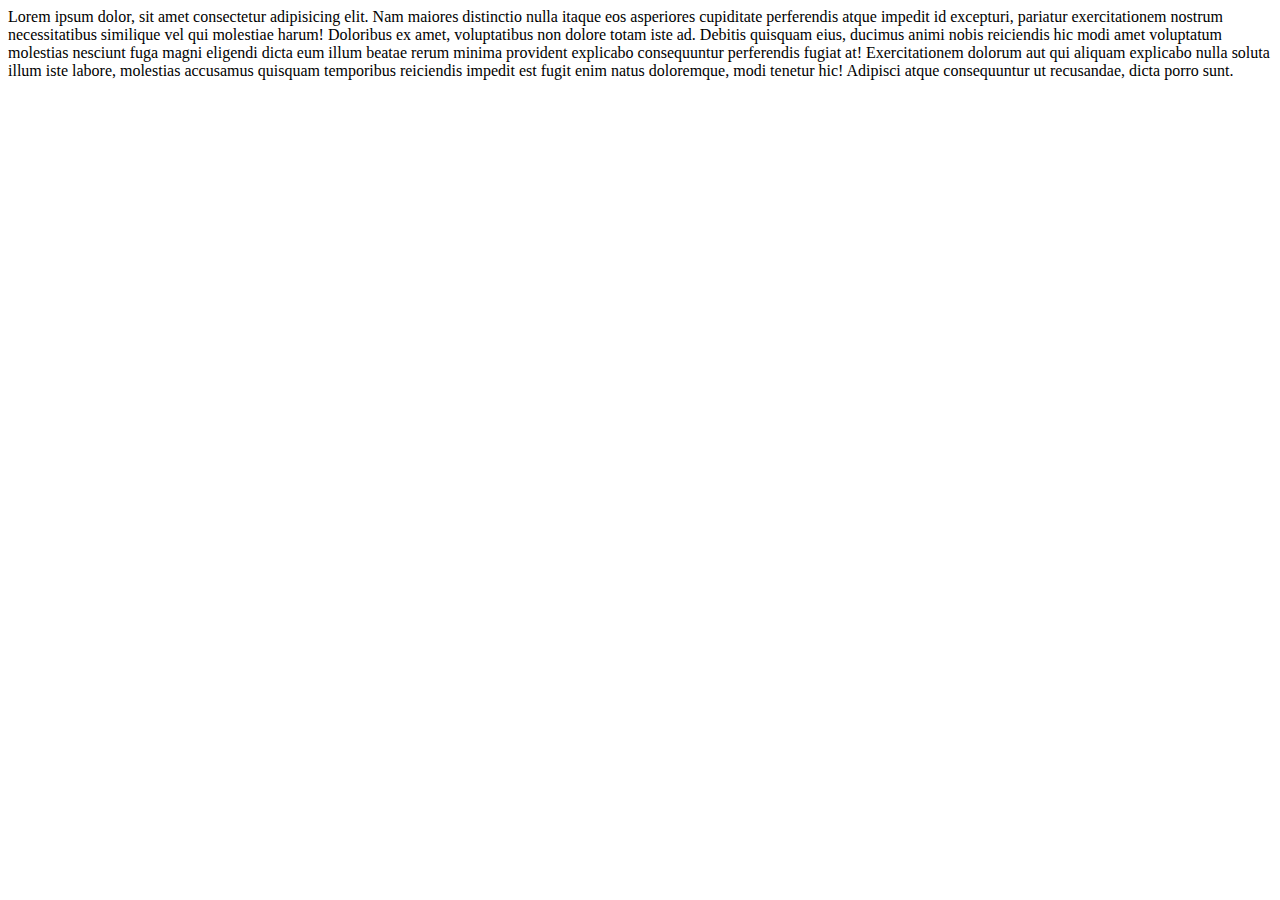
<file: index.html>
<!DOCTYPE html>
<html lang="en">
<head>
    <meta charset="UTF-8">
    <meta name="viewport" content="width=device-width, initial-scale=1.0">
    <title>HOMEWORK2</title>
    <style>
       :target{
        border: 2px solid green;
        background-color:  yellow;
       }
    
    </style>
 <link rel="stylesheet" href="bootstrap-5.3.2-dist/css/bootstrap-grid.min.css">
 <script src="bootstrap-5.3.2-dist/js/bootstrap.bundle.min.js"></script>
</head>
<body>
<div class="contsiner">
  Lorem ipsum dolor, sit amet consectetur adipisicing elit. Nam maiores distinctio nulla itaque eos asperiores cupiditate perferendis atque impedit id excepturi, pariatur exercitationem nostrum necessitatibus similique vel qui molestiae harum! Doloribus ex amet, voluptatibus non dolore totam iste ad. Debitis quisquam eius, ducimus animi nobis reiciendis hic modi amet voluptatum molestias nesciunt fuga magni eligendi dicta eum illum beatae rerum minima provident explicabo consequuntur perferendis fugiat at! Exercitationem dolorum aut qui aliquam explicabo nulla soluta illum iste labore, molestias accusamus quisquam temporibus reiciendis impedit est fugit enim natus doloremque, modi tenetur hic! Adipisci atque consequuntur ut recusandae, dicta porro sunt.
</div>
</body>
</html>
</file>
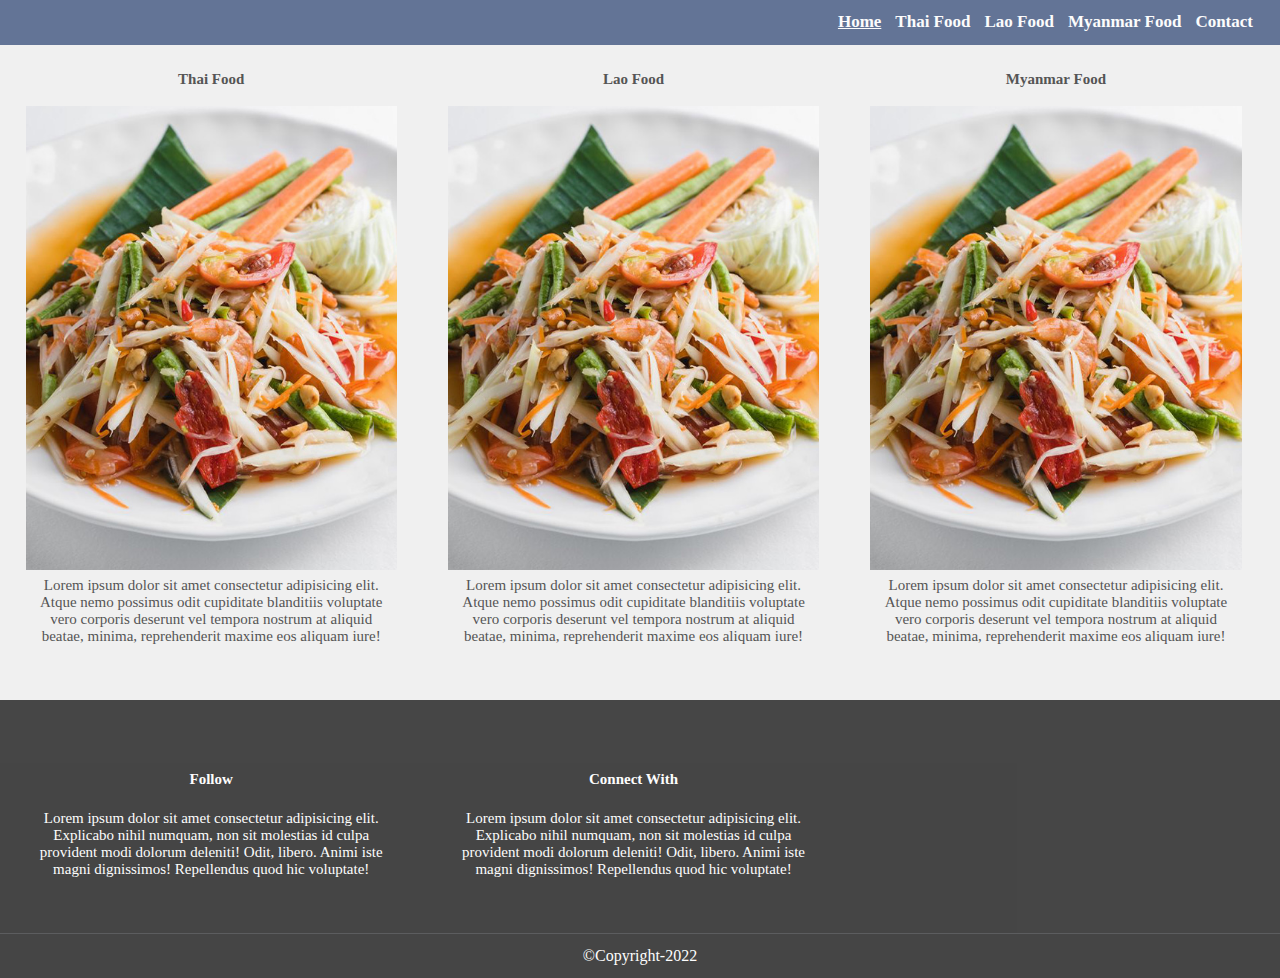
<file: 04_food_student.html>
<!DOCTYPE html>
<html lang="en">
<head>
    <meta charset="UTF-8">
    <meta http-equiv="X-UA-Compatible" content="IE=edge">
    <meta name="viewport" content="width=device-width, initial-scale=1.0">
    <title>Food Website</title>
    <link rel="stylesheet" href="04_style_student.css">
</head>
<body>
    <header>
        <nav>
            <ul>
                <li><a href="#" class="active">Home</a></li>
                <li><a href="#">Thai Food</a></li>
                <li><a href="#">Lao Food</a></li>
                <li><a href="#">Myanmar Food</a></li>
                <li><a href="#">Contact</a></li>
            </ul>
        </nav>
    </header>
    <div class="doc"></div>
    <section>
        <h1>Thai Food</h1>
        <img src="04_Som_Tum.png">
        <p>Lorem ipsum dolor sit amet consectetur adipisicing elit. Atque nemo possimus odit cupiditate blanditiis voluptate vero corporis deserunt vel tempora nostrum at aliquid beatae, minima, reprehenderit maxime eos aliquam iure!</p>
    </section>
    <section>
        <h1>Lao Food</h1>
        <img src="04_Som_Tum.png">
        <p>Lorem ipsum dolor sit amet consectetur adipisicing elit. Atque nemo possimus odit cupiditate blanditiis voluptate vero corporis deserunt vel tempora nostrum at aliquid beatae, minima, reprehenderit maxime eos aliquam iure!</p>
    </section>
    <section>
        <h1>Myanmar Food</h1>
        <img src="04_Som_Tum.png">
        <p>Lorem ipsum dolor sit amet consectetur adipisicing elit. Atque nemo possimus odit cupiditate blanditiis voluptate vero corporis deserunt vel tempora nostrum at aliquid beatae, minima, reprehenderit maxime eos aliquam iure!</p>
    </section>
    <div class="clear"></div>
    <footer>
        <section>
            <h1><b>Follow</b></h1>
            <p>Lorem ipsum dolor sit amet consectetur adipisicing elit. Explicabo nihil numquam, non sit molestias id culpa provident modi dolorum deleniti! Odit, libero. Animi iste magni dignissimos! Repellendus quod hic voluptate!</p>            
        </section>
        <section>
            <h1><b>Connect With</b></h1>
            <p>Lorem ipsum dolor sit amet consectetur adipisicing elit. Explicabo nihil numquam, non sit molestias id culpa provident modi dolorum deleniti! Odit, libero. Animi iste magni dignissimos! Repellendus quod hic voluptate!</p>            
        </section>
    </footer>
    <footer class="second">
        <p>&copy;Copyright-2022</p>
    </footer>
</body>
</html>
</file>
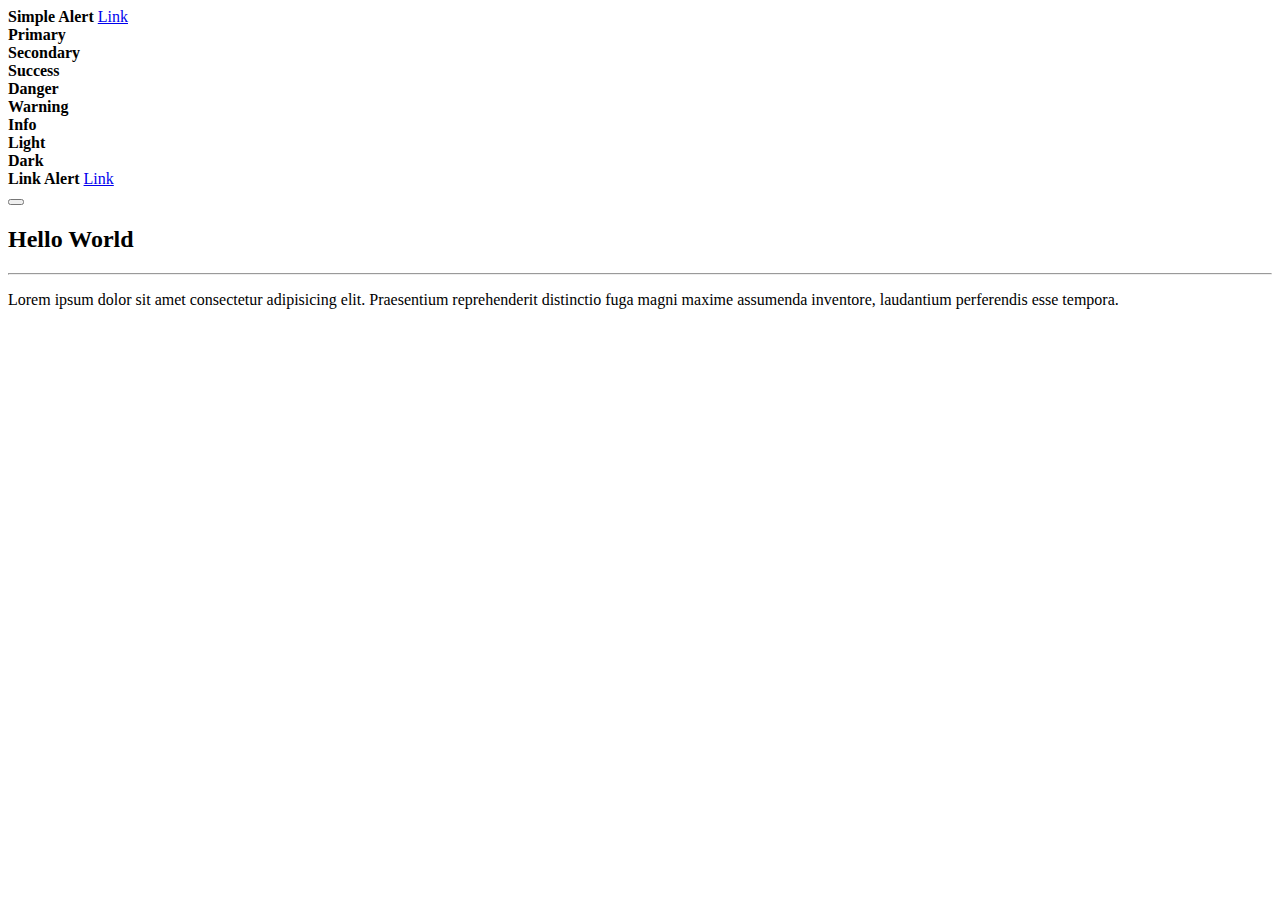
<file: 13.Alert.html>
<!DOCTYPE html>
<html lang="en">
<head>
    <meta charset="UTF-8">
    <meta name="viewport" content="width=device-width, initial-scale=1.0">
    <title>Alert</title>
    <link href="https://cdn.jsdelivr.net/npm/bootstrap@5.1.0/dist/css/bootstrap.min.css" rel="stylesheet" integrity="sha384-KyZXEAg3QhqLMpG8r+8fhAXLRk2vvoC2f3B09zVXn8CA5QIVfZOJ3BCsw2P0p/We" crossorigin="anonymous">
    <script src="https://cdn.jsdelivr.net/npm/bootstrap@5.1.0/dist/js/bootstrap.bundle.min.js" integrity="sha384-U1DAWAznBHeqEIlVSCgzq+c9gqGAJn5c/t99JyeKa9xxaYpSvHU5awsuZVVFIhvj" crossorigin="anonymous"></script>
</head>
<body>
    <div class="container">
        <!-- การสร้าง Alert -->
        <div class="alert alert-success">
            <strong>Simple Alert</strong>
            <a href="#" class="alert-link">Link</a>

        </div>

        <!-- กำหนดสีของ Alert -->
        <div>
            <strong>Primary</strong>
        </div>
        <div>
            <strong>Secondary</strong>
        </div>
        <div>
            <strong>Success</strong>
        </div>
        <div>
            <strong>Danger</strong>
        </div>
        <div>
            <strong>Warning</strong>
        </div>
        <div>
            <strong>Info</strong>
        </div>
        <div>
            <strong>Light</strong>
        </div>
        <div>
            <strong>Dark</strong>
        </div>

        <!-- Link Alert -->
        <div>
            <strong>Link Alert</strong>
            <a href="#">Link</a>
        </div>

        <!-- การปิด Alert -->
        <div class="alert alert-success alert-dismissible">     
               <button class="btn-close"data-bs-dismiss="alert"></button>    
            <h2 class="alert-heding">Hello World</h2>
            <hr>
            <p>Lorem ipsum dolor sit amet consectetur adipisicing elit. Praesentium reprehenderit distinctio fuga magni maxime assumenda inventore, laudantium perferendis esse tempora.</p>
        </div>
    </div>
</body>
</html>
</file>
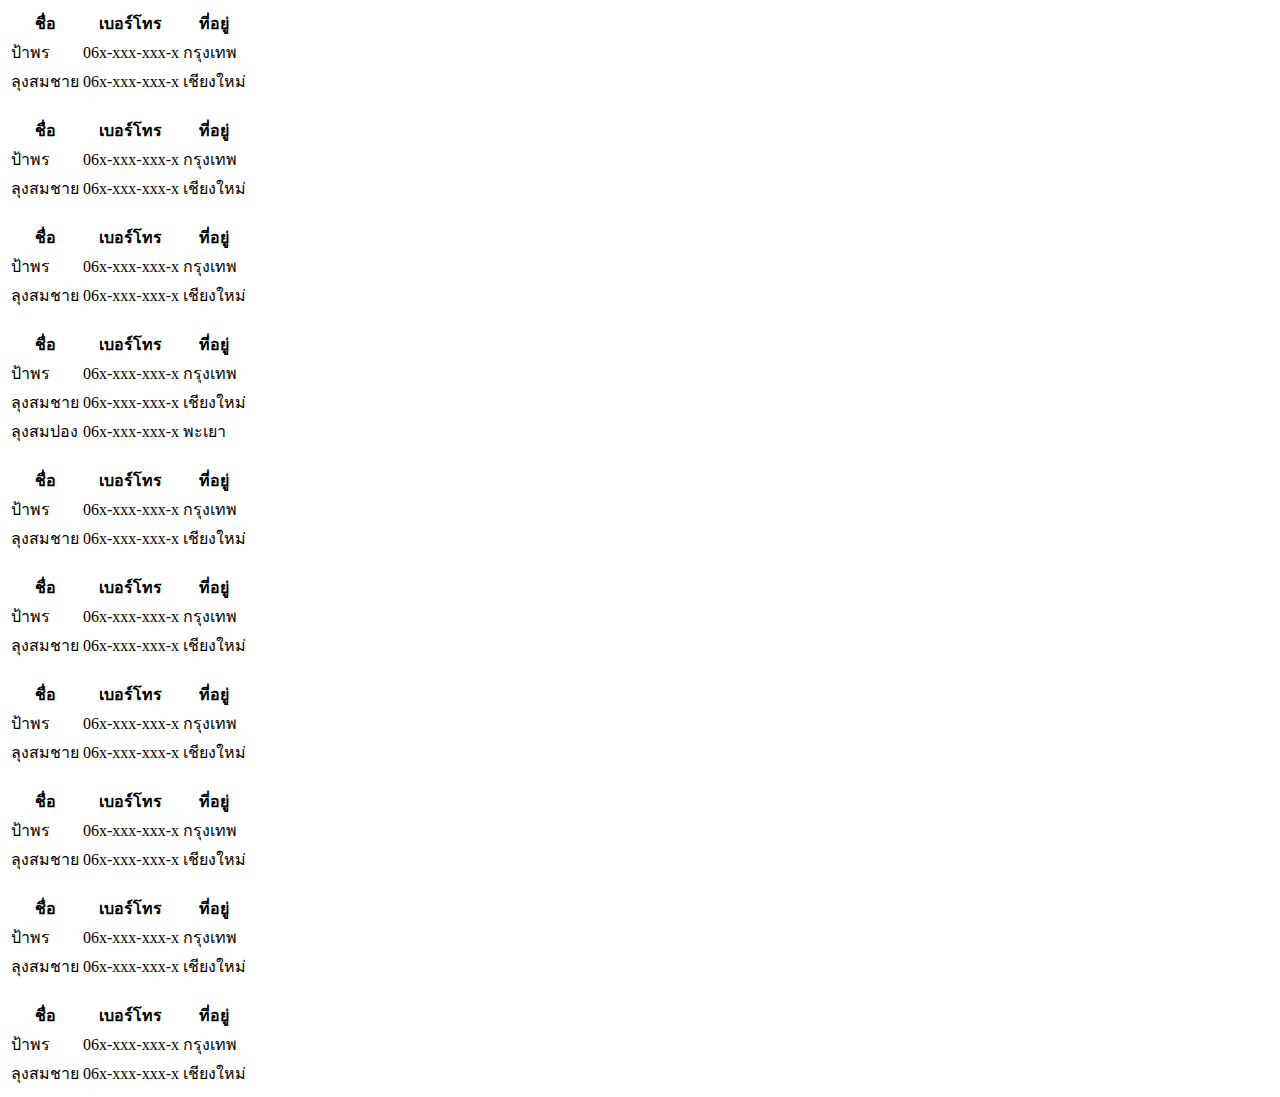
<file: 15.Table.html>
<!DOCTYPE html>
<html lang="en">
<head>
    <meta charset="UTF-8">
    <meta name="viewport" content="width=device-width, initial-scale=1.0">
    <title>Table</title>
    <link href="https://cdn.jsdelivr.net/npm/bootstrap@5.1.0/dist/css/bootstrap.min.css" rel="stylesheet" integrity="sha384-KyZXEAg3QhqLMpG8r+8fhAXLRk2vvoC2f3B09zVXn8CA5QIVfZOJ3BCsw2P0p/We" crossorigin="anonymous">
    <script src="https://cdn.jsdelivr.net/npm/bootstrap@5.1.0/dist/js/bootstrap.bundle.min.js" integrity="sha384-U1DAWAznBHeqEIlVSCgzq+c9gqGAJn5c/t99JyeKa9xxaYpSvHU5awsuZVVFIhvj" crossorigin="anonymous"></script>
</head>
<body>
    <div class="container">
        <!-- การสร้างตาราง -->
        <table class="table table-dark">
            <thead class="table">
                <tr>
                    <th>ชื่อ</th>
                    <th>เบอร์โทร</th>
                    <th>ที่อยู่</th>
                </tr>
            </thead>
            <tbody>
                <tr>
                    <td>ป้าพร</td>
                    <td>06x-xxx-xxx-x</td>
                    <td>กรุงเทพ</td>
                </tr>
                <tr>
                    <td>ลุงสมชาย</td>
                    <td>06x-xxx-xxx-x</td>
                    <td>เชียงใหม่</td>
                </tr>
            </tbody>
        </table>
        <br>
        <!-- Dark / Light -->
        <table class="table-danger">
            <thead>
                <tr>
                    <th>ชื่อ</th>
                    <th>เบอร์โทร</th>
                    <th>ที่อยู่</th>
                </tr>
            </thead>
            <tbody>
                <tr>
                    <td>ป้าพร</td>
                    <td>06x-xxx-xxx-x</td>
                    <td>กรุงเทพ</td>
                </tr>
                <tr>
                    <td>ลุงสมชาย</td>
                    <td>06x-xxx-xxx-x</td>
                    <td>เชียงใหม่</td>
                </tr>
            </tbody>
        </table>
        <br>
        <!-- กำหนดหัวตาราง -->
        <table class="table table-strped">
            <thead>
                <tr>
                    <th>ชื่อ</th>
                    <th>เบอร์โทร</th>
                    <th>ที่อยู่</th>
                </tr>
            </thead>
            <tbody>
                <tr>
                    <td>ป้าพร</td>
                    <td>06x-xxx-xxx-x</td>
                    <td>กรุงเทพ</td>
                </tr>
                <tr>
                    <td>ลุงสมชาย</td>
                    <td>06x-xxx-xxx-x</td>
                    <td>เชียงใหม่</td>
                </tr>
            </tbody>
        </table>
        <br>
        <!-- Striped  -->
        <table class="table table-striped ">
            <thead>
                <tr>
                    <th>ชื่อ</th>
                    <th>เบอร์โทร</th>
                    <th>ที่อยู่</th>
                </tr>
            </thead>
            <tbody>
                <tr>
                    <td>ป้าพร</td>
                    <td>06x-xxx-xxx-x</td>
                    <td>กรุงเทพ</td>
                </tr>
                <tr>
                    <td>ลุงสมชาย</td>
                    <td>06x-xxx-xxx-x</td>
                    <td>เชียงใหม่</td>
                </tr>
                <tr>
                    <td>ลุงสมปอง</td>
                    <td>06x-xxx-xxx-x</td>
                    <td>พะเยา</td>
                </tr>
            </tbody>
        </table>
        <br>
        <!-- Bordered -->
        <table class="table table-bordered ">
            <thead>
                <tr>
                    <th>ชื่อ</th>
                    <th>เบอร์โทร</th>
                    <th>ที่อยู่</th>
                </tr>
            </thead>
            <tbody>
                <tr>
                    <td>ป้าพร</td>
                    <td>06x-xxx-xxx-x</td>
                    <td>กรุงเทพ</td>
                </tr>
                <tr>
                    <td>ลุงสมชาย</td>
                    <td>06x-xxx-xxx-x</td>
                    <td>เชียงใหม่</td>
                </tr>
            </tbody>
        </table>
        <br>
        <!-- Borderless -->
        <table class="table table-borderless ">
            <thead>
                <tr>
                    <th>ชื่อ</th>
                    <th>เบอร์โทร</th>
                    <th>ที่อยู่</th>
                </tr>
            </thead>
            <tbody>
                <tr>
                    <td>ป้าพร</td>
                    <td>06x-xxx-xxx-x</td>
                    <td>กรุงเทพ</td>
                </tr>
                <tr>
                    <td>ลุงสมชาย</td>
                    <td>06x-xxx-xxx-x</td>
                    <td>เชียงใหม่</td>
                </tr>
            </tbody>
        </table>
        <br>
        <!-- Hover -->
        <table class="table table-Hover ">
            <thead>
                <tr>
                    <th>ชื่อ</th>
                    <th>เบอร์โทร</th>
                    <th>ที่อยู่</th>
                </tr>
            </thead>
            <tbody>
                <tr>
                    <td>ป้าพร</td>
                    <td>06x-xxx-xxx-x</td>
                    <td>กรุงเทพ</td>
                </tr>
                <tr>
                    <td>ลุงสมชาย</td>
                    <td>06x-xxx-xxx-x</td>
                    <td>เชียงใหม่</td>
                </tr>
            </tbody>
        </table>
        <br>
        <!-- กำหนดสีของแถว -->
        <table class="table table-bordered ">
            <thead>
                <tr>
                    <th>ชื่อ</th>
                    <th>เบอร์โทร</th>
                    <th>ที่อยู่</th>
                </tr>
            </thead>
            <tbody>
                <tr class="table-danger">
                    <td>ป้าพร</td>
                    <td>06x-xxx-xxx-x</td>
                    <td>กรุงเทพ</td>
                </tr >
                <tr class="table-success">
                    <td>ลุงสมชาย</td>
                    <td>06x-xxx-xxx-x</td>
                    <td>เชียงใหม่</td>
                </tr>
            </tbody>
        </table>
        <br>
        <!-- Small Table -->
        <table class="table table-sm  table-hover ">
            <thead>
                <tr>
                    <th>ชื่อ</th>
                    <th>เบอร์โทร</th>
                    <th>ที่อยู่</th>
                </tr>
            </thead>
            <tbody>
                <tr>
                    <td>ป้าพร</td>
                    <td>06x-xxx-xxx-x</td>
                    <td>กรุงเทพ</td>
                </tr>
                <tr>
                    <td>ลุงสมชาย</td>
                    <td>06x-xxx-xxx-x</td>
                    <td>เชียงใหม่</td>
                </tr>
            </tbody>
        </table>
        <br>
        <!-- Responsive Table  -->
        <div>
            <table class="table table-responsive" >
                <thead>
                    <tr>
                        <th>ชื่อ</th>
                        <th>เบอร์โทร</th>
                        <th>ที่อยู่</th>
                    </tr>
                </thead>
                <tbody>
                    <tr>
                        <td>ป้าพร</td>
                        <td>06x-xxx-xxx-x</td>
                        <td>กรุงเทพ</td>
                    </tr>
                    <tr>
                        <td>ลุงสมชาย</td>
                        <td>06x-xxx-xxx-x</td>
                        <td>เชียงใหม่</td>
                    </tr>
                </tbody>
            </table>
        </div>
    </div>
</body>
</html>
</file>
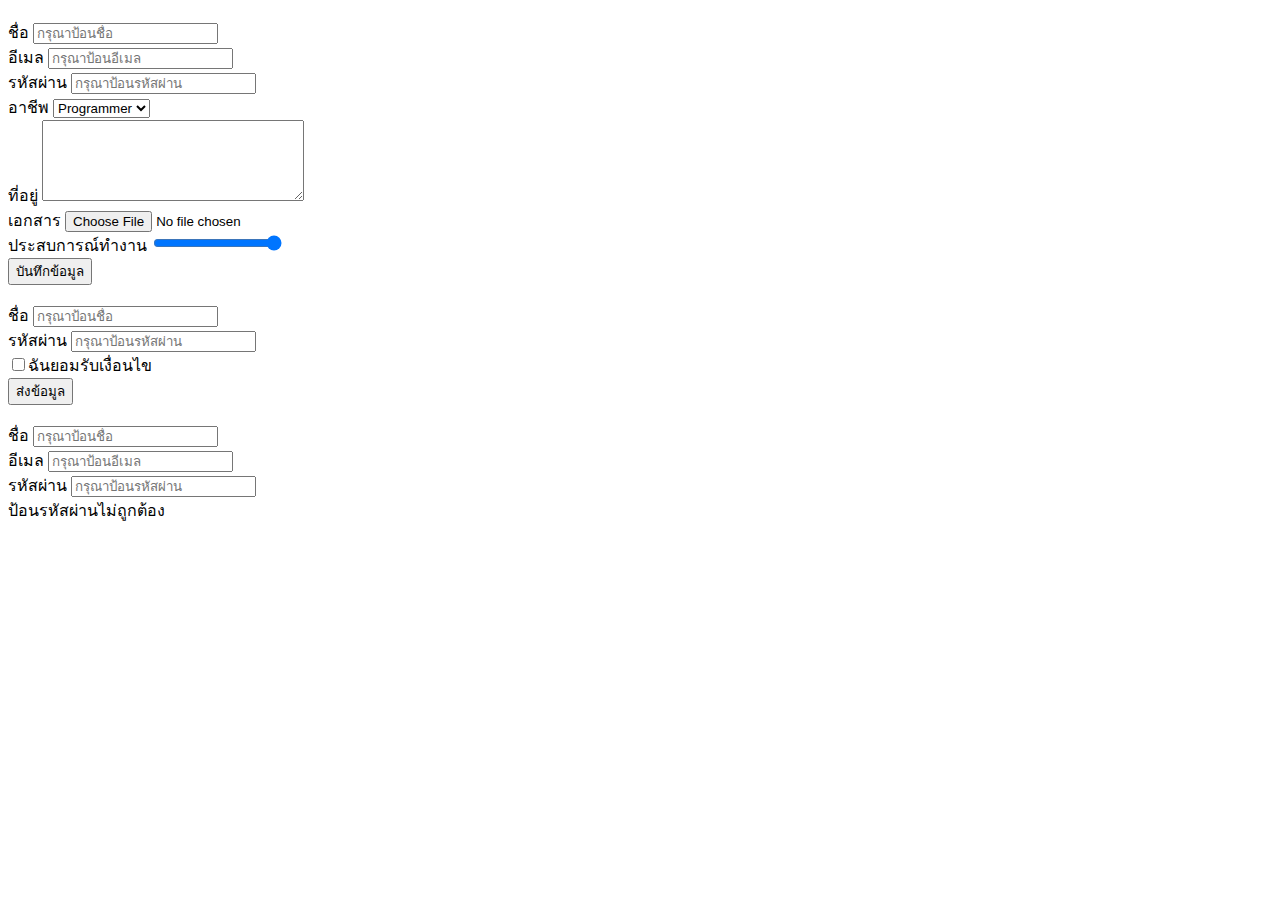
<file: 17.Form.html>
<!DOCTYPE html>
<html lang="en">
<head>
    <meta charset="UTF-8">
    <meta name="viewport" content="width=device-width, initial-scale=1.0">
    <title>Form</title>
    <link href="https://cdn.jsdelivr.net/npm/bootstrap@5.1.0/dist/css/bootstrap.min.css" rel="stylesheet" integrity="sha384-KyZXEAg3QhqLMpG8r+8fhAXLRk2vvoC2f3B09zVXn8CA5QIVfZOJ3BCsw2P0p/We" crossorigin="anonymous">
    <script src="https://cdn.jsdelivr.net/npm/bootstrap@5.1.0/dist/js/bootstrap.bundle.min.js" integrity="sha384-U1DAWAznBHeqEIlVSCgzq+c9gqGAJn5c/t99JyeKa9xxaYpSvHU5awsuZVVFIhvj" crossorigin="anonymous"></script> 
</head>
<body>
    <div class="container" style="margin-top: 20px;">
        <form> 
            <!-- Text Field -->
            <div class="mb-3">
                <label for="name">ชื่อ</label>
                <input type="text" placeholder="กรุณาป้อนชื่อ" class="form-control">
            </div>
            <div class="mb-3">
                <label for="email">อีเมล</label>
                <input type="email" placeholder="กรุณาป้อนอีเมล"  class="form-control">
            </div>
            <div>
                <label for="password">รหัสผ่าน</label>
                <input type="password" placeholder="กรุณาป้อนรหัสผ่าน"  class="form-control">
            </div>
            <!-- Select -->
            <div class="mb-3">
                <label for="job" class="form-label">อาชีพ</label>
                <select name="job" class="form-select" >
                    <option>Programmer</option>
                    <option>Developer</option>
                    <option>อาจารย์</option>
                    <option>ทนายความ</option>
                </select>
            </div>
            <!-- TextArea -->
            <div class="mb-3">
                <label class="form-label">ที่อยู่</label>
                <textarea class="form-control" cols="30" rows="5"></textarea>
            </div>
            <!-- File -->
            <div class="mb-3">
                <label class="form-label">เอกสาร</label>
                <input type="file" class="form-control">
            </div>
            <!-- Range -->
            <div class="mb-3">
                <label class="form-label">ประสบการณ์ทำงาน</label>
                <input type="range" min="1"  max="5" value="5" class="form-range">
            </div>
            <input type="submit" name="" id="" value="บันทึกข้อมูล" class="btn btn-success">
        </form>
        <br>
        <!-- Form Check -->
        <form class="mb-3">
            <div>
                <label class="form-label">ชื่อ</label>
                <input type="text" placeholder="กรุณาป้อนชื่อ" class="form-control">
            </div>
            <div>
                <label class="form-label">รหัสผ่าน</label>
                <input type="password" placeholder="กรุณาป้อนรหัสผ่าน" class="form-control">
            </div>
            <div>
                <label>
                    <input type="checkbox" name="" class="form-check-input">ฉันยอมรับเงื่อนไข
                </label>
            </div>
            <button class="btn btn-danger">ส่งข้อมูล</button>
        </form>
        <br>
        <!-- Validation -->
        <div class="mb-3">
            <label for="name" class="form-label">ชื่อ</label>
            <input type="text" placeholder="กรุณาป้อนชื่อ" class="form-control is-valid">
        </div>
        <div>
            <label for="email" class="form-label">อีเมล</label>
            <input type="email" placeholder="กรุณาป้อนอีเมล" class="form-control is-invalid">
        </div>
        <div>
            <label for="password" class="form-label">รหัสผ่าน</label>
            <input type="password" placeholder="กรุณาป้อนรหัสผ่าน" class="form-control is-invalid">
            <div class="invalid-feedback">ป้อนรหัสผ่านไม่ถูกต้อง</div>
        </div>
    </div>
</body>
</html>
</file>
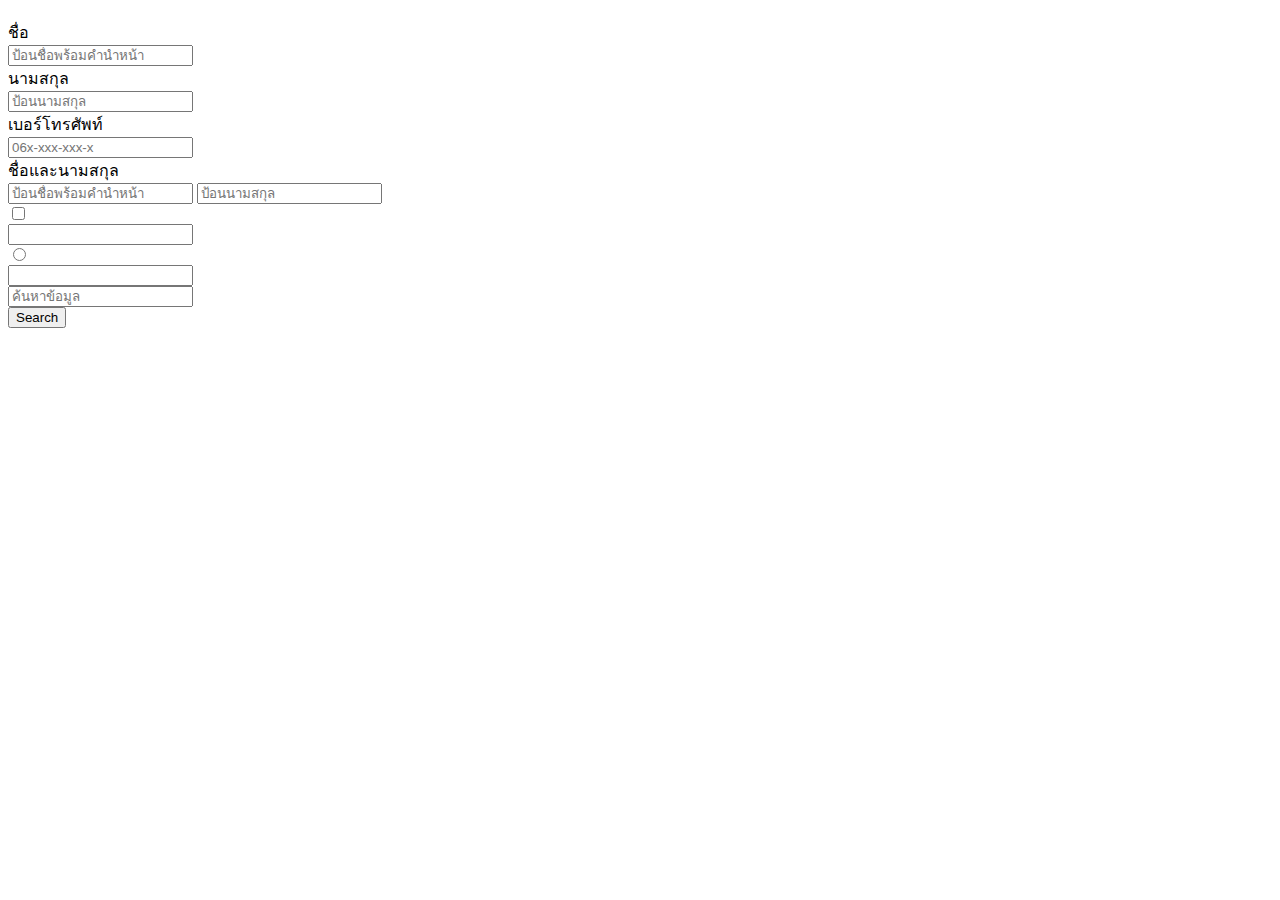
<file: 18.InputGroup.html>
<!DOCTYPE html>
<html lang="en">
<head>
    <meta charset="UTF-8">
    <meta name="viewport" content="width=device-width, initial-scale=1.0">
    <title>Input Group</title>
    <link href="https://cdn.jsdelivr.net/npm/bootstrap@5.1.0/dist/css/bootstrap.min.css" rel="stylesheet" integrity="sha384-KyZXEAg3QhqLMpG8r+8fhAXLRk2vvoC2f3B09zVXn8CA5QIVfZOJ3BCsw2P0p/We" crossorigin="anonymous">
    <script src="https://cdn.jsdelivr.net/npm/bootstrap@5.1.0/dist/js/bootstrap.bundle.min.js" integrity="sha384-U1DAWAznBHeqEIlVSCgzq+c9gqGAJn5c/t99JyeKa9xxaYpSvHU5awsuZVVFIhvj" crossorigin="anonymous"></script>  
</head>
<body>
    <div class="container" style="margin-top: 20px;">
        <!-- Text Field -->
        <div  class="input-group mb-3">
            <div class="input-group-prepend">
                <span class="input-group-text">ชื่อ</span>
            </div>
            <input type="text" placeholder="ป้อนชื่อพร้อมคำนำหน้า" class="form-control">
        </div>
        <div class="input-group mb-3">
            <div class="input-group-prepend">
                <span class="input-group-text">นามสกุล</span>
            </div>
            <input type="text" placeholder="ป้อนนามสกุล" class="form-control">
        </div>
        <div class="input-group mb-3">
            <div class="input-group-prepend">
                <span class="input-group-text">เบอร์โทรศัพท์</span>
            </div>
            <input type="tel" placeholder="06x-xxx-xxx-x" class="form-control">
        </div>
        <!-- Multiple TextField -->
        <div class="input-group mb-3">
            <div class="input-group-prepend">
                <span class="input-group-text">ชื่อและนามสกุล</span>
            </div>
            <input type="text" placeholder="ป้อนชื่อพร้อมคำนำหน้า" class="form-control">
            <input type="text" placeholder="ป้อนนามสกุล" class="form-control">
        </div>
        <!-- Checkbox -->
        <div class="input-group mb-3">
            <div class="input-group-text">
                <input type="checkbox">
            </div>
            <input type="text" class="form-control">
        </div>
        <!-- Radio-->
        <div class="input-group mb-3">
            <div class="input-group-text">
                <input type="radio">
            </div>
            <input type="text" class="form-control">
        </div>
        <!-- Button-->
        <div class="input-group mb-3">
            <input type="text" placeholder="ค้นหาข้อมูล" class="form-control">
            <div class="input-group-prepend">
                <button class="btn btn-success">Search</button>
            </div>
        </div>
    </div>
</body>
</html>
</file>
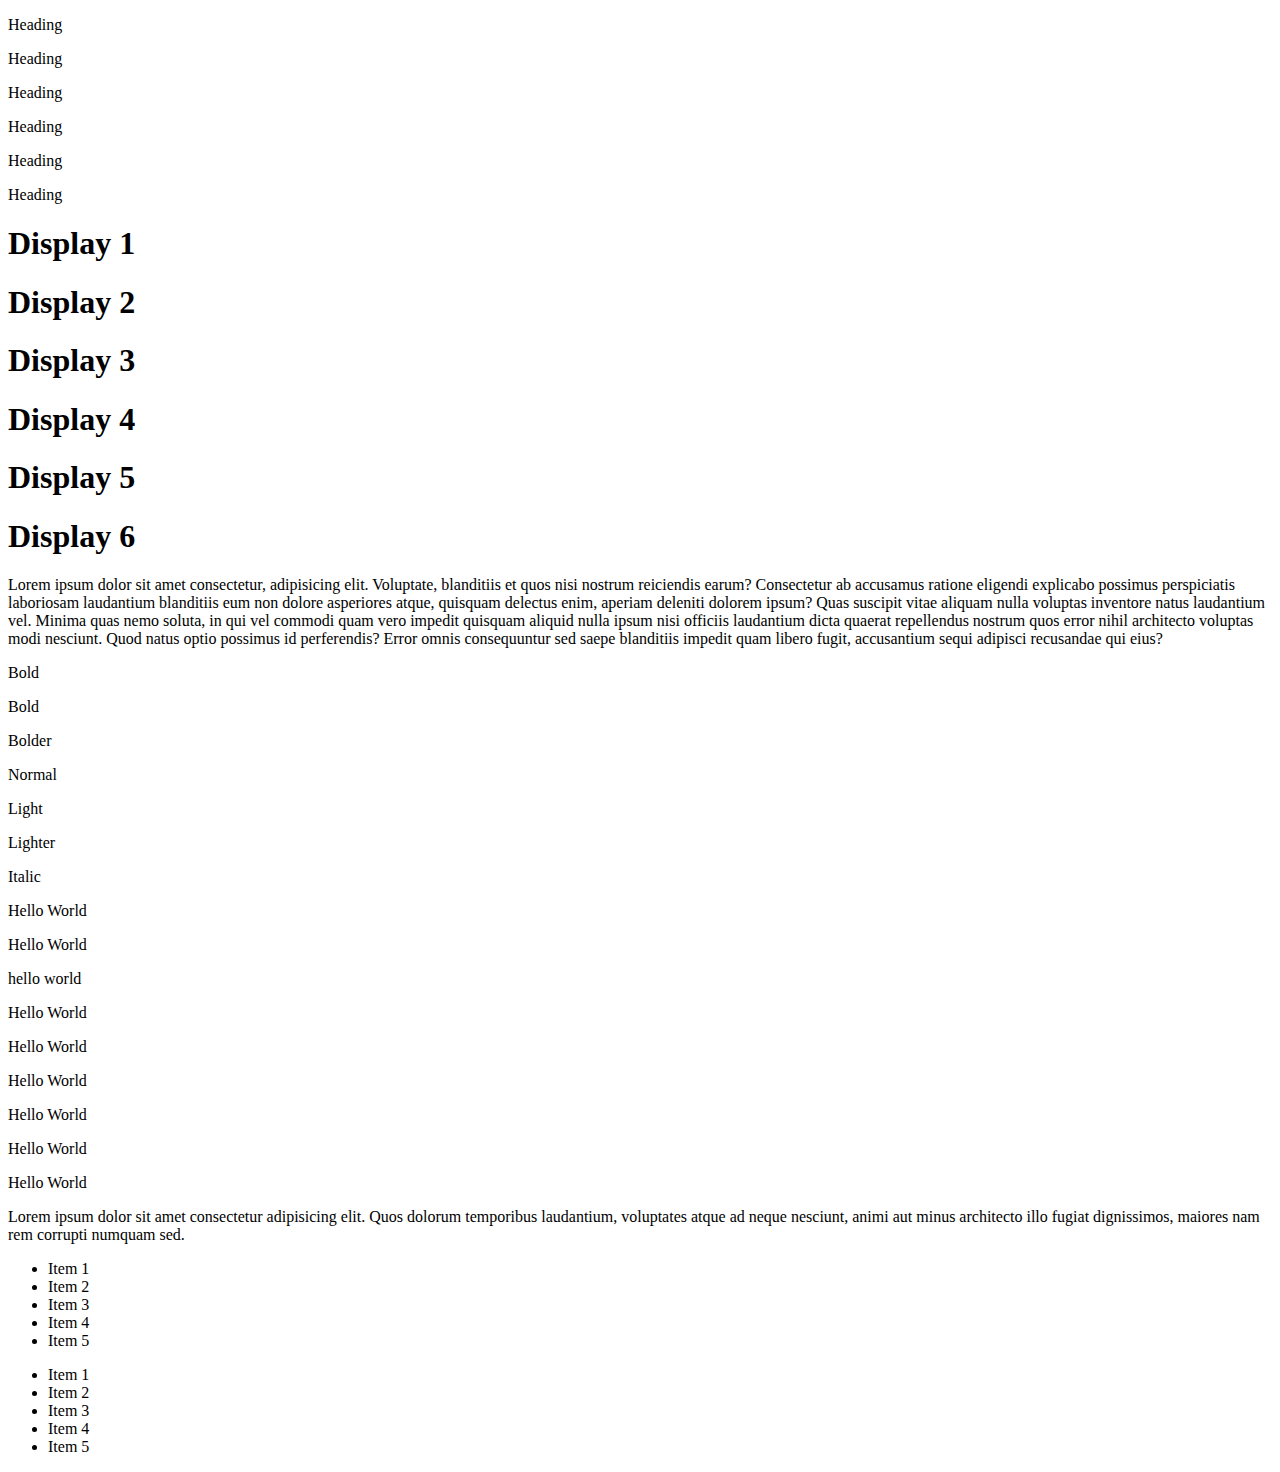
<file: 1_Typography.html>
<!DOCTYPE html>
<html lang="en">
<head>
    <meta charset="UTF-8">
    <meta name="viewport" content="width=device-width, initial-scale=1.0">
    <title>Typography</title>
    <link href="https://cdn.jsdelivr.net/npm/bootstrap@5.1.0/dist/css/bootstrap.min.css" rel="stylesheet" integrity="sha384-KyZXEAg3QhqLMpG8r+8fhAXLRk2vvoC2f3B09zVXn8CA5QIVfZOJ3BCsw2P0p/We" crossorigin="anonymous">
    <script src="https://cdn.jsdelivr.net/npm/bootstrap@5.1.0/dist/js/bootstrap.bundle.min.js" integrity="sha384-U1DAWAznBHeqEIlVSCgzq+c9gqGAJn5c/t99JyeKa9xxaYpSvHU5awsuZVVFIhvj" crossorigin="anonymous"></script>
</head>
<body>
    <div class="container">
        <!-- ทำให้ p เป็น h1-h6 -->
        <p class="h1">Heading</p>
        <p class="h2">Heading</p>
        <p class="h3">Heading</p>
        <p class="h4">Heading</p>
        <p class="h5">Heading</p>
        <p  class="h6">Heading</p>

        <!-- Display Heading -->
        <h1 class="display-1">Display 1</h1>
        <h1  class="display-2">Display 2</h1>
        <h1  class="display-3">Display 3</h1>
        <h1  class="display-4">Display 4</h1>
        <h1  class="display-5"> Display 5</h1>
        <h1  class="display-6">Display 6</h1>

        <!-- lead -->
       <p class="lead">Lorem ipsum dolor sit amet consectetur, adipisicing elit. Voluptate, blanditiis et quos 
           nisi nostrum reiciendis earum? Consectetur ab accusamus ratione eligendi explicabo possimus 
           perspiciatis laboriosam laudantium blanditiis eum non dolore asperiores atque, quisquam delectus enim, 
           aperiam deleniti dolorem ipsum? Quas suscipit vitae aliquam nulla voluptas inventore natus laudantium vel.
            Minima quas nemo soluta, in qui vel commodi quam vero impedit quisquam aliquid nulla 
            ipsum nisi officiis laudantium dicta quaerat repellendus nostrum quos error nihil architecto 
            voluptas modi nesciunt. Quod natus optio possimus id perferendis? Error omnis consequuntur 
           sed saepe blanditiis impedit quam libero fugit, 
           accusantium sequi adipisci recusandae qui eius?
        </p>

        <!-- กำหนดความหนาของข้อความ -->
        <p class="fw-bold">Bold</p>
        <p class="fw-bold">Bold</p>
        <p class="fw-boder">Bolder</p>
        <p class="fw-normal">Normal</p>
        <p class="fw-light">Light</p>
        <p class="fw-lighter">Lighter</p>
        <p class="fst-italic">Italic</p>

        <!-- กำหนดรูปแบบข้อความ -->
        <p class="text-uppercase">Hello World</p>
        <p class="text-lowercase">Hello World</p>
        <p class="text-capitalze">hello world</p>

         <!-- กำหนดขนาดข้อความ -->
         <p class="fs-1">Hello World</p>
         <p class="fs-2">Hello World</p>
         <p class="fs-3">Hello World</p>
         <p class="fs-4">Hello World</p>
         <p class="fs-5">Hello World</p>
         <p class="fs-6">Hello World</p>
         <!-- <p style="font-size: 20px;">Hello World</p> -->

        <!-- Blockquote -->
        <p class="blockquote">Lorem ipsum dolor sit amet consectetur adipisicing elit. Quos dolorum temporibus laudantium, voluptates atque ad neque nesciunt, animi aut minus architecto illo fugiat dignissimos, maiores nam rem corrupti numquam sed.</p>
        
        <!-- List -->
        <ul class="list-unstyled">
            <li>Item 1</li>
            <li>Item 2</li>
            <li>Item 3</li>
            <li>Item 4</li>
            <li>Item 5</li>
        </ul>
        <ul class="list-inline"> 
            <li class="list-inline-item">Item 1</li>
            <li class="list-inline-item">Item 2</li>
            <li class="list-inline-item">Item 3</li>
            <li class="list-inline-item">Item 4</li>
            <li class="list-inline-item">Item 5</li>
        </ul>
    </div>
</body>
</html>
</file>
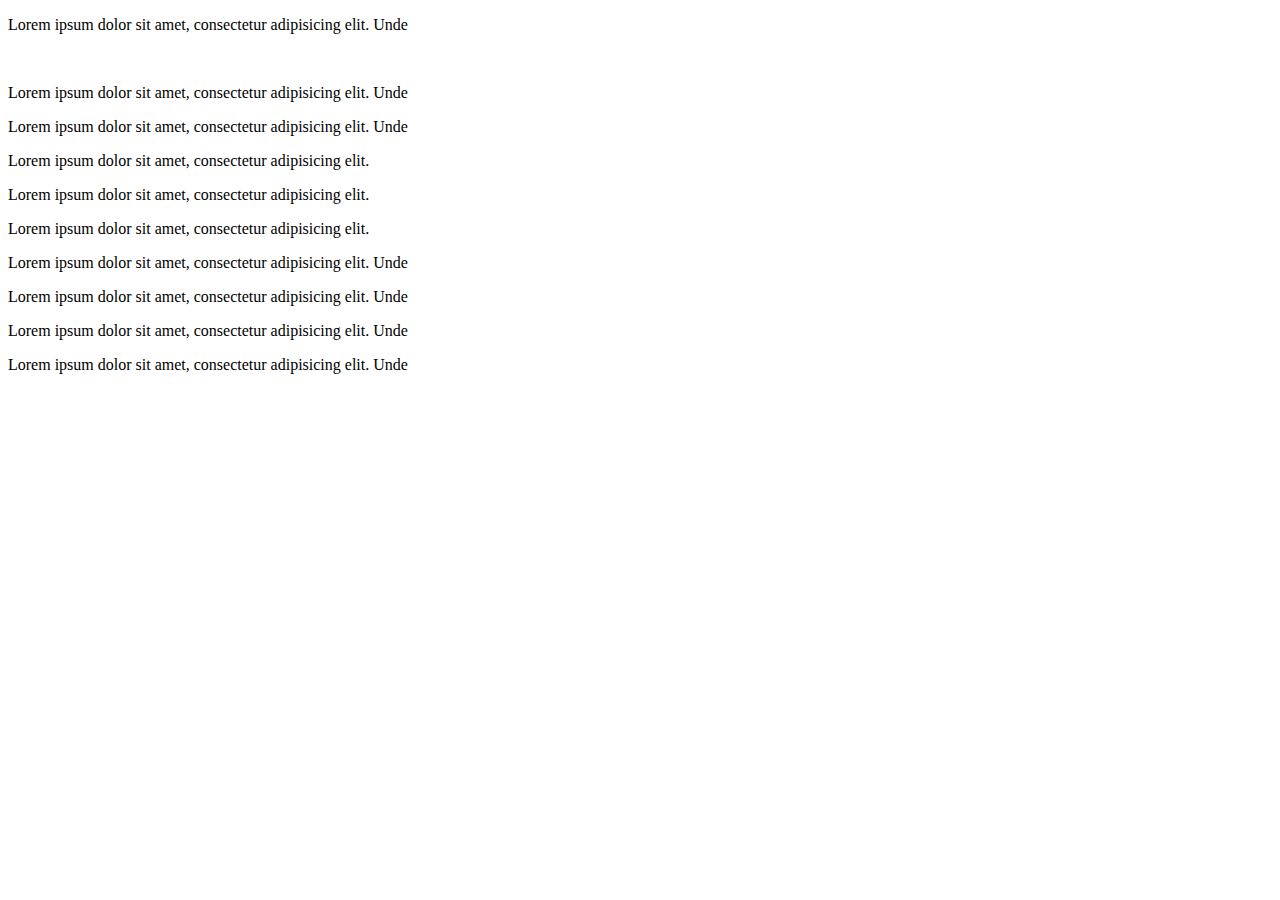
<file: 20.GridSystemBasic.html>
<!DOCTYPE html>
<html lang="en">
<head>
    <meta charset="UTF-8">
    <meta name="viewport" content="width=device-width, initial-scale=1.0">
    <title>Grid System</title>
    <link href="https://cdn.jsdelivr.net/npm/bootstrap@5.1.0/dist/css/bootstrap.min.css" rel="stylesheet" integrity="sha384-KyZXEAg3QhqLMpG8r+8fhAXLRk2vvoC2f3B09zVXn8CA5QIVfZOJ3BCsw2P0p/We" crossorigin="anonymous">
    <script src="https://cdn.jsdelivr.net/npm/bootstrap@5.1.0/dist/js/bootstrap.bundle.min.js" integrity="sha384-U1DAWAznBHeqEIlVSCgzq+c9gqGAJn5c/t99JyeKa9xxaYpSvHU5awsuZVVFIhvj" crossorigin="anonymous"></script>
</head>
<body>
   <div class="container-fluid">
       <!-- 100% -->
       <div class="row">
        <div class="alert alert-success col-sm-12">
        <p>Lorem ipsum dolor sit amet, consectetur adipisicing elit. Unde
        </div>
        </div>
        <br>
        <!-- 50% -->
        <div class="row">
        <div class="alert alert-success col-sm-6">
        <p>Lorem ipsum dolor sit amet, consectetur adipisicing elit. Unde</p>
        </div>
        <div class="alert alert-success col-sm-6">
        <p>Lorem ipsum dolor sit amet, consectetur adipisicing elit. Unde  </p>
        </div>
        </div>
   </div>
       
<!-- 33.33% -->
<div class="row">
    <div class="alert alert-success col-sm-4">
    <p>Lorem ipsum dolor sit amet, consectetur adipisicing elit.
    </div>
    <div class="alert alert-success col-sm-4">
    <p>Lorem ipsum dolor sit amet, consectetur adipisicing elit.
    </div>
    <div class="alert alert-success col-sm-4">
    <p>Lorem ipsum dolor sit amet, consectetur adipisicing elit.
    </div>
    </div>
    </div>

<!-- 25% -->
<div class="row">
    <div class="alert alert-success col-sm-3">
    <p>Lorem ipsum dolor sit amet, consectetur adipisicing elit. Unde
    </div>
    <div class="alert alert-success col-sm-3">
    <p>Lorem ipsum dolor sit amet, consectetur adipisicing elit. Unde
    </div>
    <div class="alert alert-success col-sm-3">
    <p>Lorem ipsum dolor sit amet, consectetur adipisicing elit. Unde
    </div>
    <div class="alert alert-success col-sm-3">
    <p>Lorem ipsum dolor sit amet, consectetur adipisicing elit. Unde
    </div>
</div>

   </div>
</body>
</html>
</file>
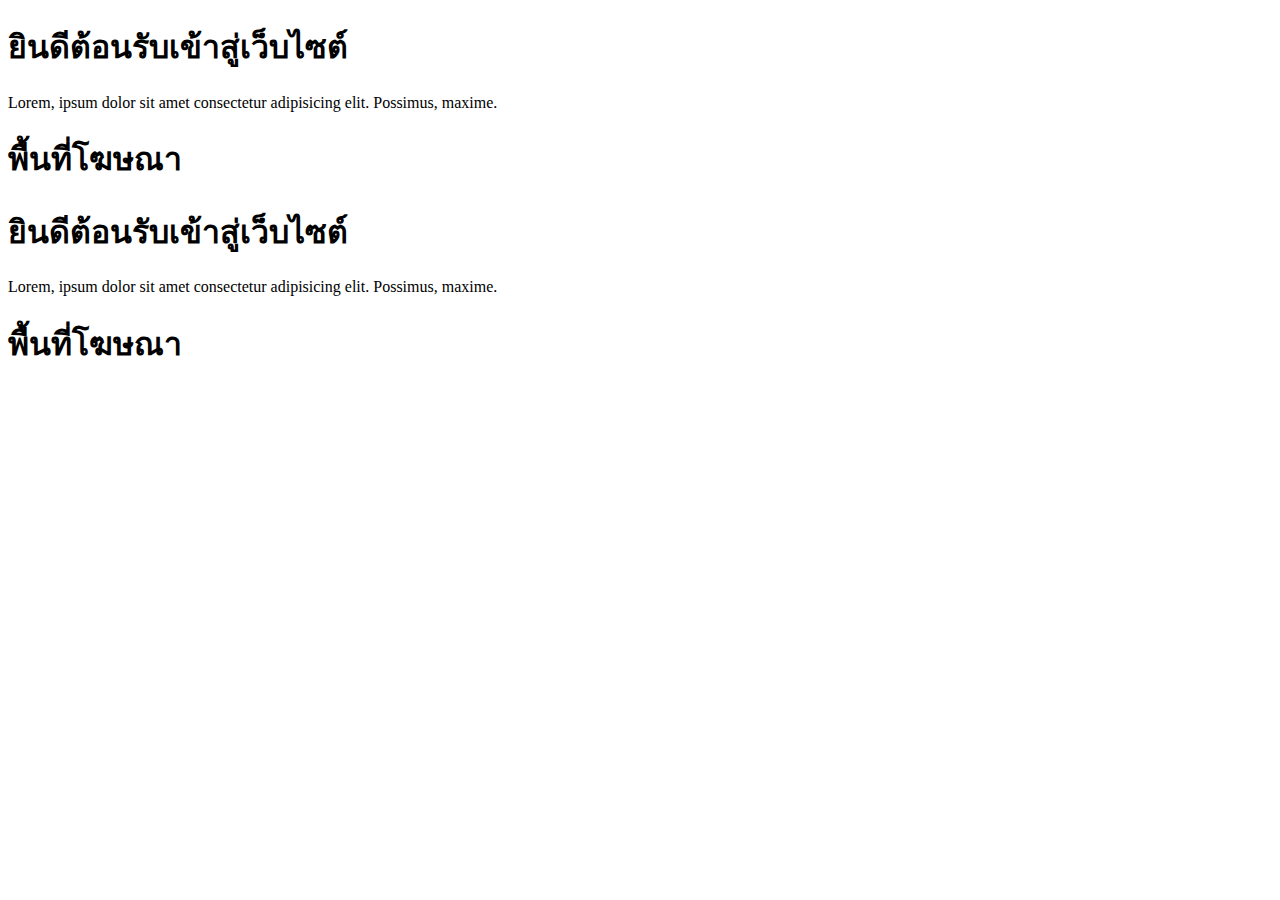
<file: 21.GridSystemAdvance.html>
<!DOCTYPE html>
<html lang="en">
<head>
    <meta charset="UTF-8">
    <meta name="viewport" content="width=device-width, initial-scale=1.0">
    <title>Grid System</title>
    <link href="https://cdn.jsdelivr.net/npm/bootstrap@5.1.0/dist/css/bootstrap.min.css" rel="stylesheet" integrity="sha384-KyZXEAg3QhqLMpG8r+8fhAXLRk2vvoC2f3B09zVXn8CA5QIVfZOJ3BCsw2P0p/We" crossorigin="anonymous">
    <script src="https://cdn.jsdelivr.net/npm/bootstrap@5.1.0/dist/js/bootstrap.bundle.min.js" integrity="sha384-U1DAWAznBHeqEIlVSCgzq+c9gqGAJn5c/t99JyeKa9xxaYpSvHU5awsuZVVFIhvj" crossorigin="anonymous"></script>  
</head>
<body>
    <div class="container">
        <div class="row">
        <div class="alert alert-success col-sm-12 col-md-9 col-1g-6">
        <h1>ยินดีต้อนรับเข้าสู่เว็บไซต์</h1>
        <p>Lorem, ipsum dolor sit amet consectetur adipisicing elit. Possimus, maxime.</p>
        </div>
        <div class="alert alert-danger col-sm-12 col-md-3 col-1g-6">
        <h1>พื้นที่โฆษณา</h1>
        </div>
        </div>
        <div class="row">
            <div class="alert alert-success col-sm-6 col-md-8 col-1g-9">
            <h1>ยินดีต้อนรับเข้าสู่เว็บไซต์</h1>
            <p>Lorem, ipsum dolor sit amet consectetur adipisicing elit. Possimus, maxime.</p>
            </div>
            <div class="alert alert-danger col-sm-6 col-md-4 col-1g-3">
            <h1>พื้นที่โฆษณา</h1>
            </div>
            </div>
        </div>
      
</body>
</html>
</file>
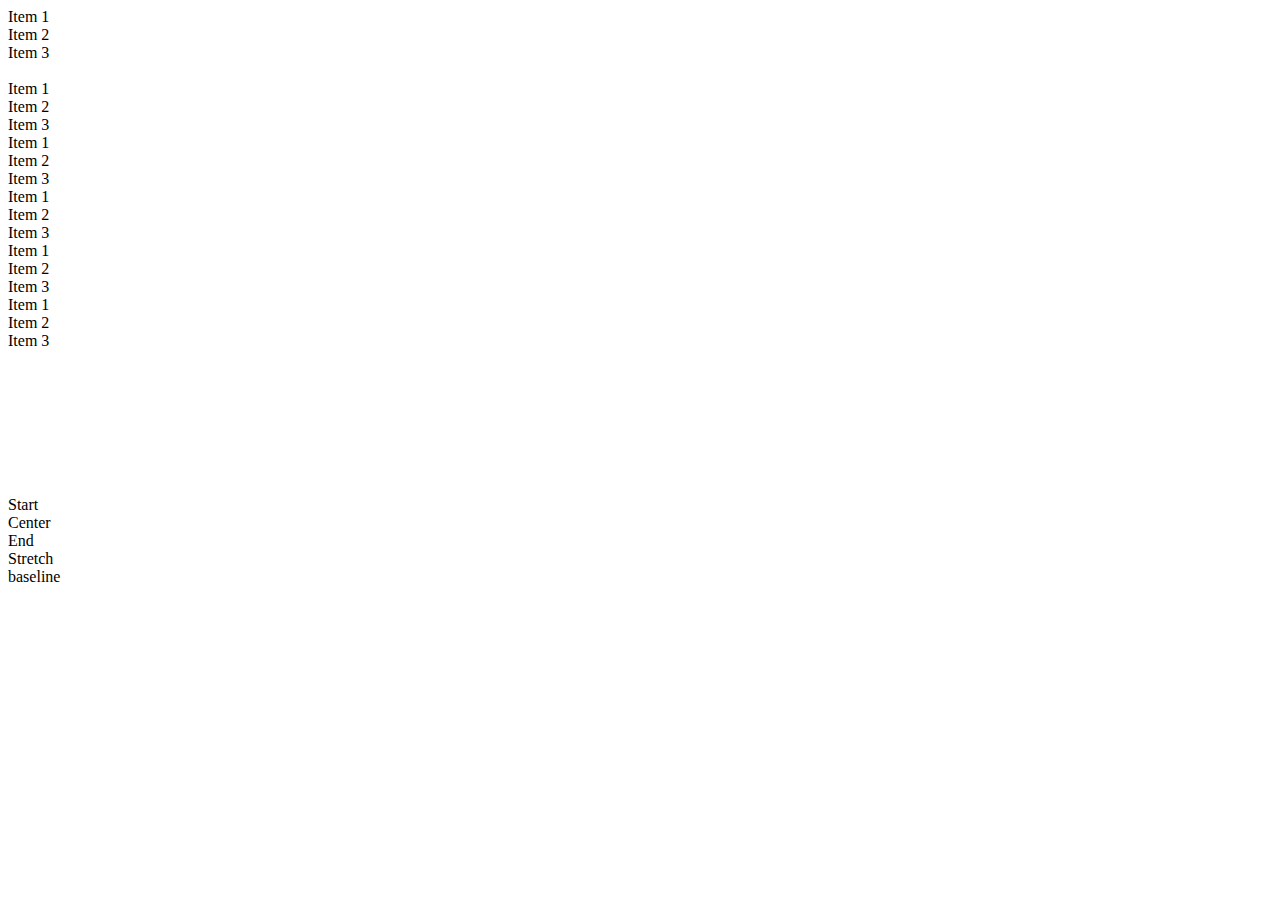
<file: 22.Flexbox.html>
<!DOCTYPE html>
<html lang="en">
<head>
    <meta charset="UTF-8">
    <meta name="viewport" content="width=device-width, initial-scale=1.0">
    <title>Flexbox</title>
    <link href="https://cdn.jsdelivr.net/npm/bootstrap@5.1.0/dist/css/bootstrap.min.css" rel="stylesheet" integrity="sha384-KyZXEAg3QhqLMpG8r+8fhAXLRk2vvoC2f3B09zVXn8CA5QIVfZOJ3BCsw2P0p/We" crossorigin="anonymous">
    <script src="https://cdn.jsdelivr.net/npm/bootstrap@5.1.0/dist/js/bootstrap.bundle.min.js" integrity="sha384-U1DAWAznBHeqEIlVSCgzq+c9gqGAJn5c/t99JyeKa9xxaYpSvHU5awsuZVVFIhvj" crossorigin="anonymous"></script>
</head>
<body>
    <div class="container my-2">
        <!-- การสร้าง FLexBox -->
        <div class="d-flex bg-info">
        <div class="p-4 bg-warning">Item 1</div>
        <div class="p-4 bg-warning">Item 2</div>
        <div class="p-4 bg-warning">Item 3</div>
        </div>
        
        <br>
        <!-- กำหนดทิศทาง -->

    <div class="d-flex flex-row bg-info">
    <div class="p-4 bg-warning">Item 1</div>
    <div class="p-4 bg-warning">Item 2</div>
    <div class="p-4 bg-warning">Item 3</div>
    </div>
        <!-- row-reverse -->
  
    <div class="d-flex flex-row-reverse bg-info">
    <div class="p-4 bg-warning">Item 1</div>
    <div class="p-4 bg-warning">Item 2</div>
    <div class="p-4 bg-warning">Item 3</div>
    </div>


        <!-- column reverse -->
        <div class="d-flex flex-column-reverse bg-info">
            <div class="p-4 bg-warning">Item 1</div>
            <div class="p-4 bg-warning">Item 2</div>
            <div class="p-4 bg-warning">Item 3</div>
            </div>



        <!-- Horizontal Alignment -->
        <div class="d-flex justify-content-center bg-info">
            <div class="p-4 bg-warning">Item 1</div>
            <div class="p-4 bg-warning">Item 2</div>
            <div class="p-4 bg-warning">Item 3</div>
            </div>

        <!-- Vertical Alignment -->
        <div class="d-flex align-items-start bg-info" style="height: 200px;">
            <div class="p-4 bg-success text-white">Item 1</div>
            <div class="p-4 bg-success text-white">Item 2</div>
            <div class="p-4 bg-success text-white">Item 3</div>
            </div>
 

        <!-- Align Self Item -->
        <div class="d-flex bg-info" style="height: 200px;">
            <div class="p-4 bg-success text-white align-self-start">Start</div>
            <div class="p-4 bg-success text-white align-self-center">Center</div>
            <div class="p-4 bg-success text-white align-self-end">End</div>
            <div class="p-4 bg-success text-white align-self-stretch">Stretch</div>
            <div class="p-4 bg-success text-white align-self-baseline">baseline</div>
            </div>

        
    </div>
</body>
</html>
</file>
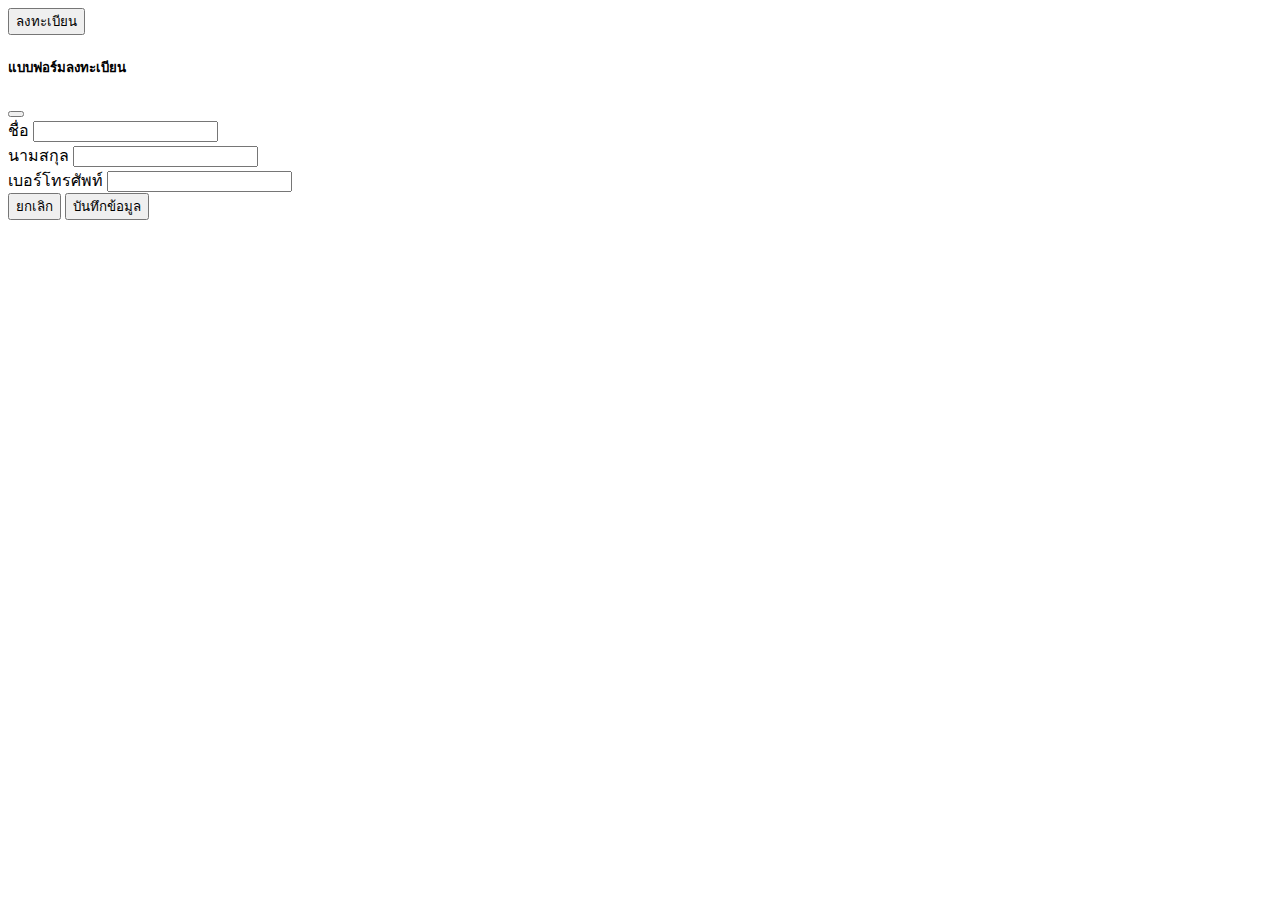
<file: 23.Modal.html>
<!DOCTYPE html>
<html lang="en">
<head>
    <meta charset="UTF-8">
    <meta name="viewport" content="width=device-width, initial-scale=1.0">
    <title>Modal</title>
    <!--<link rel="stylesheet" href="css/bootstrap.min.css">
    <script src="js/bootstrap.js"></script>  
    <script src="js/bootstrap.bundle.js"></script>-->
    <link href="https://cdn.jsdelivr.net/npm/bootstrap@5.1.0/dist/css/bootstrap.min.css" rel="stylesheet" integrity="sha384-KyZXEAg3QhqLMpG8r+8fhAXLRk2vvoC2f3B09zVXn8CA5QIVfZOJ3BCsw2P0p/We" crossorigin="anonymous">
    <script src="https://cdn.jsdelivr.net/npm/bootstrap@5.1.0/dist/js/bootstrap.bundle.min.js" integrity="sha384-U1DAWAznBHeqEIlVSCgzq+c9gqGAJn5c/t99JyeKa9xxaYpSvHU5awsuZVVFIhvj" crossorigin="anonymous"></script>   
</head>
<body>
    <div class="container my-4">
        <!-- JavaScript Widget -->
        <!-- Modal -->
        <button class="btn btn-primary" data-bs-target="#showForm"
        data-bs-toggle="modal">ลงทะเบียน</button>
        <div class="modal fade" id="showForm">
        <div class="modal-dialog">
        <div class="modal-content">
        <div class="modal-header">
        <h5 class="modal-title">แบบฟอร์มลงทะเบียน</h5>
        <button class="btn-close" data-bs-dismiss="modal"></button>
        </div>
        <div class="modal-body">
            <form>
            <div class="form-group">
            <label>ชื่อ</label>
            <input type="text" class="form-control">
            </div>
            <div class="form-group">
            <label>นามสกุล</label>
            <input type="text" class="form-control">
            </div>
            <div class="form-group">
            <label>เบอร์โทรศัพท์</label>
            <input type="text" class="form-control">
            </div>
            </form>
            </div>
            <div class="modal-footer">
            <button class="btn btn-secondary"data-bs-dismiss="modal">ยกเลิก</button>
            <button class="btn btn-success">บันทึกข้อมูล</button>
            </div>
            </div>
            </div>
            </div>
    </div>
</body>
</html>
</file>
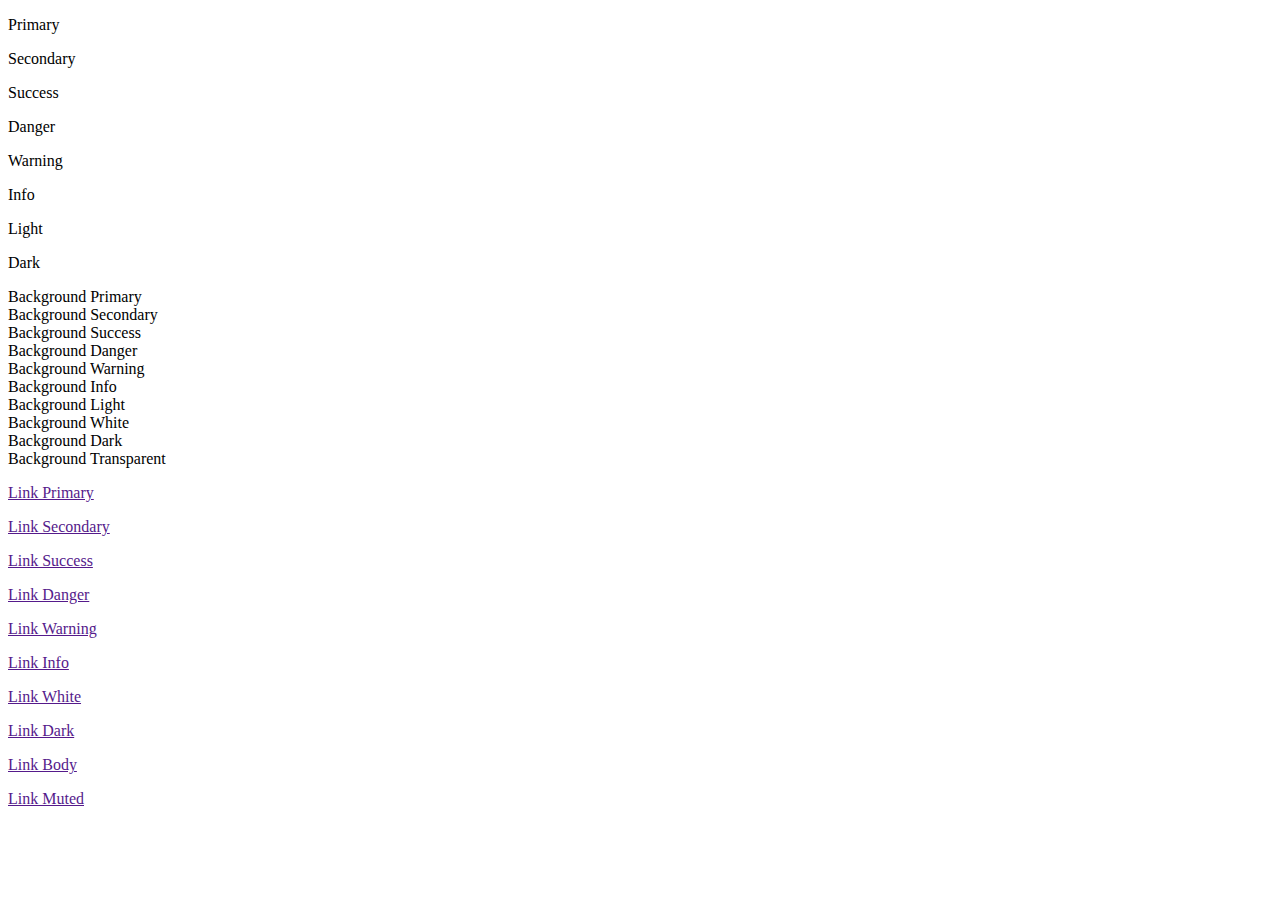
<file: 2_Color-Background.html>
<!DOCTYPE html>
<html lang="en">
<head>
    <meta charset="UTF-8">
    <meta name="viewport" content="width=device-width, initial-scale=1.0">
    <title>Color & Background</title>
    <link href="https://cdn.jsdelivr.net/npm/bootstrap@5.1.0/dist/css/bootstrap.min.css" rel="stylesheet" integrity="sha384-KyZXEAg3QhqLMpG8r+8fhAXLRk2vvoC2f3B09zVXn8CA5QIVfZOJ3BCsw2P0p/We" crossorigin="anonymous">
    <script src="https://cdn.jsdelivr.net/npm/bootstrap@5.1.0/dist/js/bootstrap.bundle.min.js" integrity="sha384-U1DAWAznBHeqEIlVSCgzq+c9gqGAJn5c/t99JyeKa9xxaYpSvHU5awsuZVVFIhvj" crossorigin="anonymous"></script>
</head>
<body>
    <div class="container">
        <!-- สีข้อความ -->
        <p class="text-primary">Primary</p>
        <p class="text-secondary">Secondary</p>
        <p class="text-success">Success</p>
        <p class="text-danger">Danger</p>
        <p class="text-warning">Warning</p>
        <p class="text-info">Info</p>
        <p class="text-light bg-dark">Light</p>
        <p class="text-dark bg-danger">Dark</p>

        <!-- พื้นหลัง -->
        <div class="bg-primary">Background Primary</div>
        <div class="bg-secondary">Background Secondary</div>
        <div class="bg-success">Background Success</div>
        <div class="bg-danger">Background Danger</div>
        <div class="bg-warnig">Background Warning</div>
        <div class="bg-info">Background Info</div>
        <div class="bg-light">Background Light</div>
        <div class="bg-white">Background White</div>
        <div class="bg-dark text-white">Background Dark</div>
        <div class="bg-transparent">Background Transparent</div>

        <!-- กำหนดสีให้ link -->
        <p><a href="" class="text-primary">Link Primary</a></p>
        <p><a href="" class="text-secondary">Link Secondary</a></p>
        <p><a href="" class="text-success">Link Success</a></p>
        <p><a href="" class="text-danger">Link Danger</a></p>
        <p><a href="" class="text-warning">Link Warning</a></p>
        <p><a href="" class="text-info">Link Info</a></p>
        <p><a href="" class="text-white bg-dark">Link White</a></p>
        <p><a href="" class="text-dark">Link Dark</a></p>
        <p><a href="" class="text-boy">Link Body</a></p>
        <p><a href="" class="text-muted">Link Muted</a></p>
    </div>
</body>
</html>
</file>
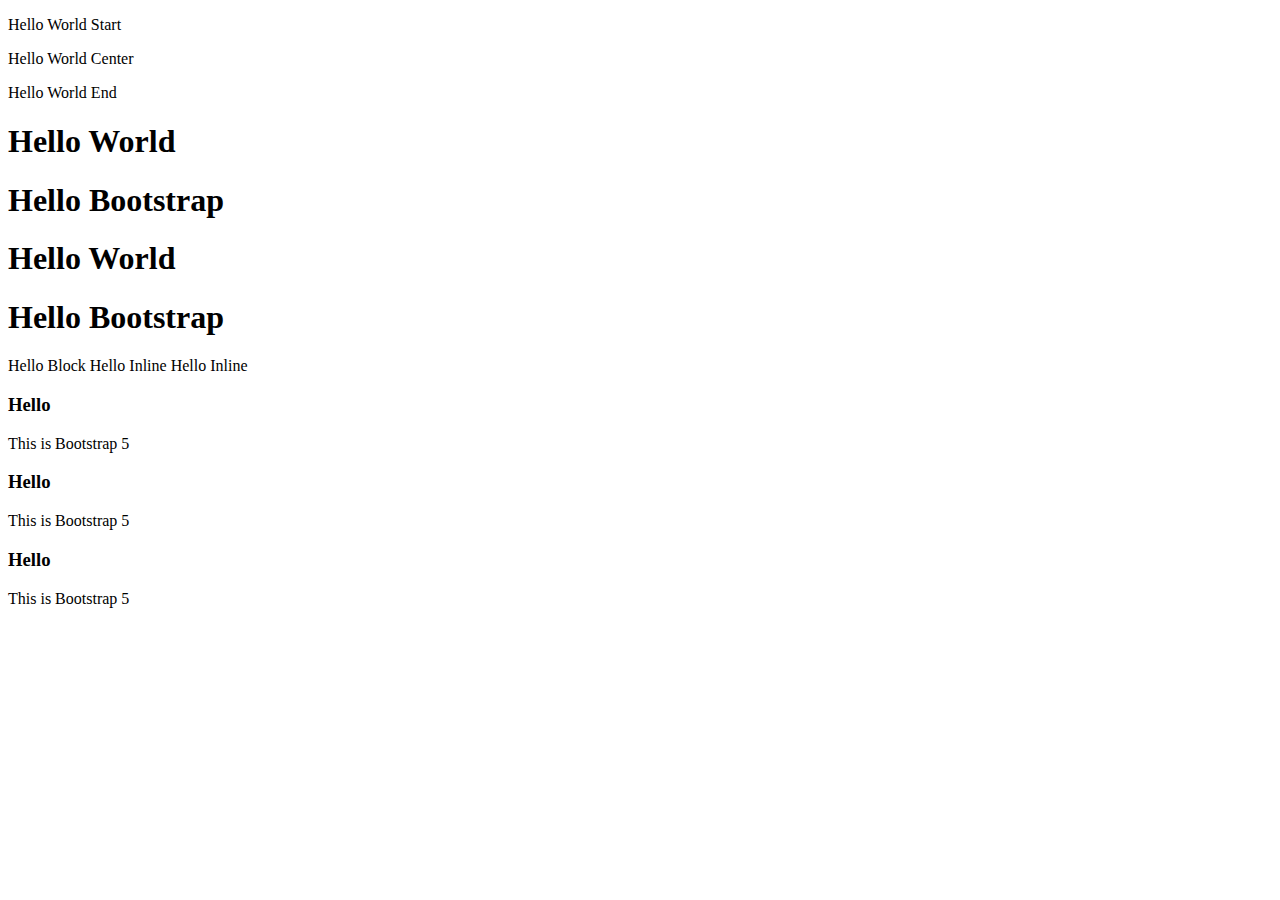
<file: 3_TextAlignment-Display.html>
<!DOCTYPE html>
<html lang="en">
<head>
    <meta charset="UTF-8">
    <meta name="viewport" content="width=device-width, initial-scale=1.0">
    <title>Alignment</title>
    <link href="https://cdn.jsdelivr.net/npm/bootstrap@5.1.0/dist/css/bootstrap.min.css" rel="stylesheet" integrity="sha384-KyZXEAg3QhqLMpG8r+8fhAXLRk2vvoC2f3B09zVXn8CA5QIVfZOJ3BCsw2P0p/We" crossorigin="anonymous">
    <script src="https://cdn.jsdelivr.net/npm/bootstrap@5.1.0/dist/js/bootstrap.bundle.min.js" integrity="sha384-U1DAWAznBHeqEIlVSCgzq+c9gqGAJn5c/t99JyeKa9xxaYpSvHU5awsuZVVFIhvj" crossorigin="anonymous"></script>
</head>
<body>
    <div class="container">
        <!-- กำหนดตำแหน่ง (แนวนอน) -->
        <p class="text-start">Hello World Start</p>
        <p class="text-center">Hello World Center</p>
        <p class="text-end">Hello World End</p>
       
         <!-- Block to Inline -->
         <h1 class="bg-success d-inline">Hello World</h1>
         <h1 class="bg-success d-inline">Hello Bootstrap</h1>
         <h1 class="bg-info">Hello World</h1>
         <h1 class="bg-info">Hello Bootstrap</h1>
 
          <!-- Inline to Block -->
         <span class="bg-warning d-block">Hello Block</span>
         <span class="bg-info">Hello Inline</span>
         <span class="bg-secondary">Hello Inline</span>
         <BR>
 
          <!-- Inline-Block -->
         <div class="bg-success d-inline-block">
             <h3>Hello</h3>
             This is Bootstrap 5
         </div>
         <div class="bg-secondary d-inline-block">
            <h3 class="bg-warning">Hello</h3>
            This is Bootstrap 5
        </div>
        <div class="bg-info">
            <h3>Hello</h3>
            This is Bootstrap 5
        </div>
    </div>
</body>
</html>
</file>
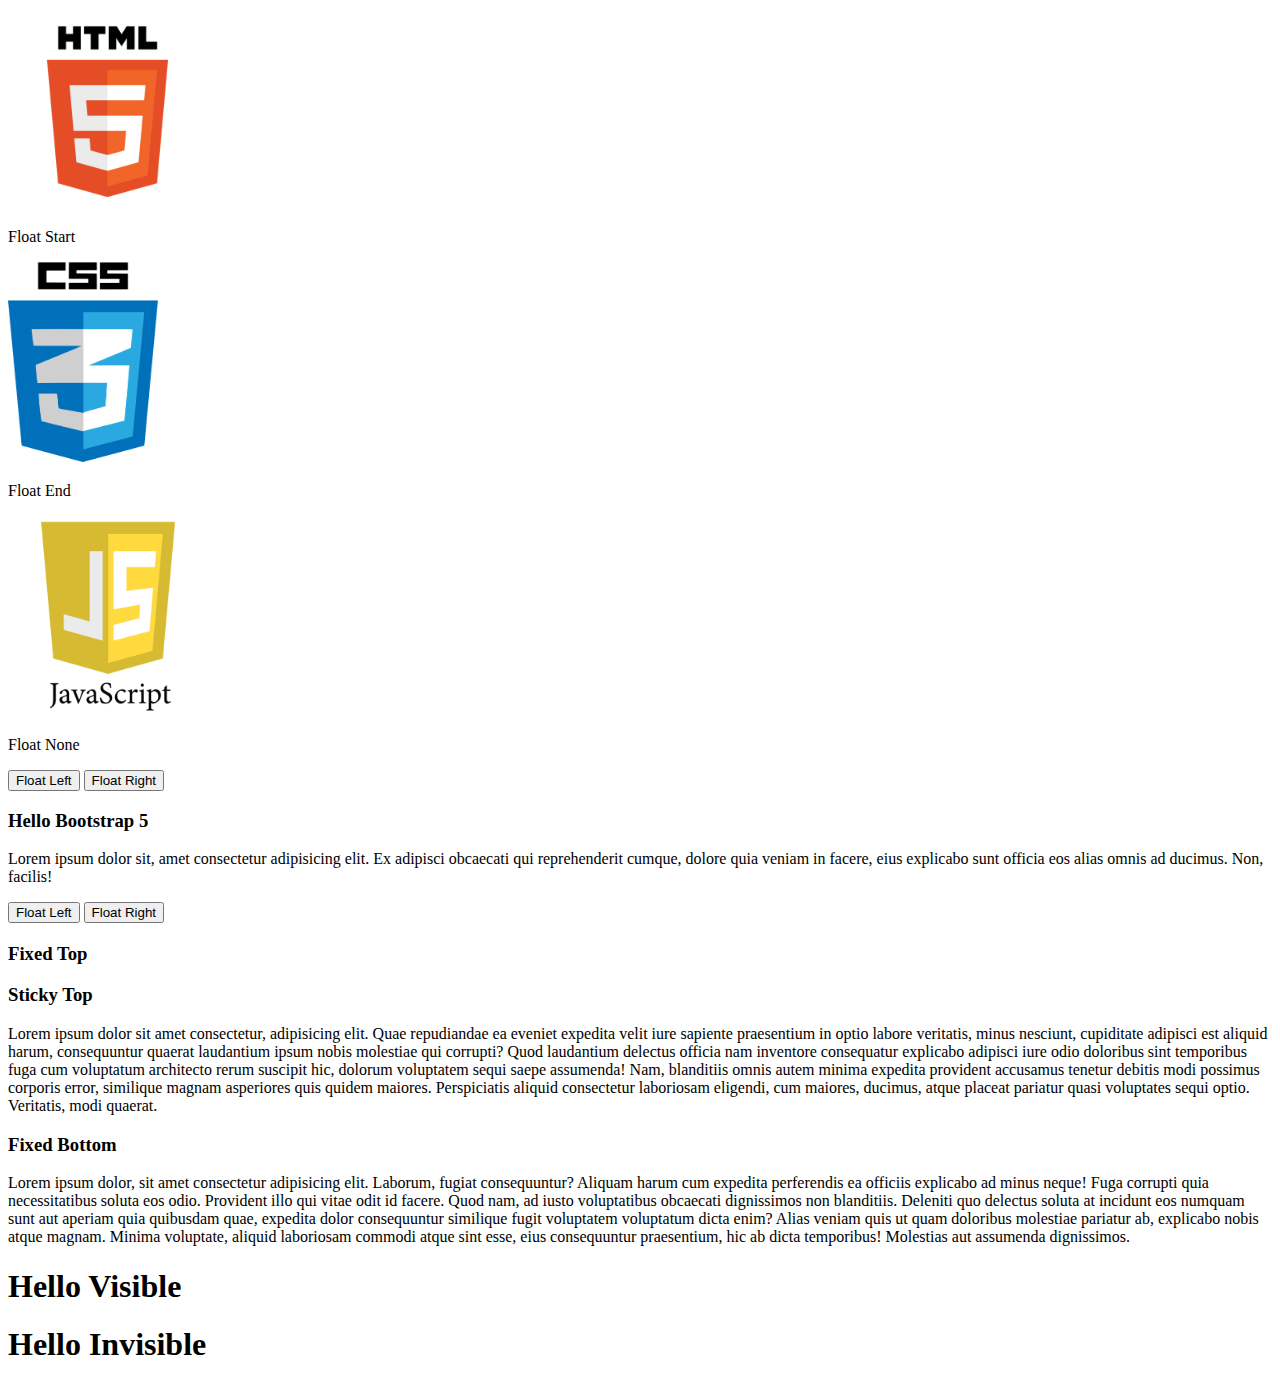
<file: 4_Float-FixedPosition.html>
<!DOCTYPE html>
<html lang="en">
<head>
    <meta charset="UTF-8">
    <meta name="viewport" content="width=device-width, initial-scale=1.0">
    <title>Float & Fixed</title>
    <link href="https://cdn.jsdelivr.net/npm/bootstrap@5.1.0/dist/css/bootstrap.min.css" rel="stylesheet" integrity="sha384-KyZXEAg3QhqLMpG8r+8fhAXLRk2vvoC2f3B09zVXn8CA5QIVfZOJ3BCsw2P0p/We" crossorigin="anonymous">
    <script src="https://cdn.jsdelivr.net/npm/bootstrap@5.1.0/dist/js/bootstrap.bundle.min.js" integrity="sha384-U1DAWAznBHeqEIlVSCgzq+c9gqGAJn5c/t99JyeKa9xxaYpSvHU5awsuZVVFIhvj" crossorigin="anonymous"></script>
</head>
<body>
    <div class="container">
         <!-- Float & Fixed Position Responsive-->
        <div>
            <img src="html.png"class="float-start" style="width: 200px;height: 200px;" alt="">
            <p>Float Start</p>
        </div>

        <div>
            <img src="css3.png" class="float-end" style="width: 150px;height: 200px;" alt="">
            <p>Float End</p>
        </div>

        <div>
            <img src="js.png" class="float-none" style="width: 200px;height: 200px;" alt="">
            <p>Float None</p>
        </div>
         <div class="container">
         <div class="bg-success">
            <button class="float-start">Float Left</button>
            <button class="float-end">Float Right</button>
        </div>
        <h3>Hello Bootstrap 5</h3>
        <p>Lorem ipsum dolor sit, amet consectetur adipisicing elit. Ex adipisci obcaecati qui reprehenderit cumque, dolore quia veniam in facere, eius explicabo sunt officia eos alias omnis ad ducimus. Non, facilis!</p>
        <div class="bg-success clearfix">
            <button class="float-start">Float Left</button>
            <button class="float-end">Float Right</button>
        </div>
         </div>
         <div class="container" style="margin-top: 20px;">
        <!-- Fixed -->
        <h3 class="fixed-top">Fixed Top</h3>
        <h3 class="sticky-top">Sticky Top</h3>
        <p>Lorem ipsum dolor sit amet consectetur, adipisicing elit. Quae repudiandae ea eveniet expedita velit iure sapiente praesentium in optio labore veritatis, minus nesciunt, cupiditate adipisci est aliquid harum, consequuntur quaerat laudantium ipsum nobis molestiae qui corrupti? Quod laudantium delectus officia nam inventore consequatur explicabo adipisci iure odio doloribus sint temporibus fuga cum voluptatum architecto rerum suscipit hic, dolorum voluptatem sequi saepe assumenda! Nam, blanditiis omnis autem minima expedita provident accusamus tenetur debitis modi possimus corporis error, similique magnam asperiores quis quidem maiores. Perspiciatis aliquid consectetur laboriosam eligendi, cum maiores, ducimus, atque placeat pariatur quasi voluptates sequi optio. Veritatis, modi quaerat.</p>
        <h3 class="fixed-bottom">Fixed Bottom</h3>
        <p>Lorem ipsum dolor, sit amet consectetur adipisicing elit. Laborum, fugiat consequuntur? Aliquam harum cum expedita perferendis ea officiis explicabo ad minus neque! Fuga corrupti quia necessitatibus soluta eos odio. Provident illo qui vitae odit id facere. Quod nam, ad iusto voluptatibus obcaecati dignissimos non blanditiis. Deleniti quo delectus soluta at incidunt eos numquam sunt aut aperiam quia quibusdam quae, expedita dolor consequuntur similique fugit voluptatem voluptatum dicta enim? Alias veniam quis ut quam doloribus molestiae pariatur ab, explicabo nobis atque magnam. Minima voluptate, aliquid laboriosam commodi atque sint esse, eius consequuntur praesentium, hic ab dicta temporibus! Molestias aut assumenda dignissimos.</p>
        </div>
        <!-- Invisible -->
        <div class="container">
        <h1 class="visible">Hello Visible</h1>
        <h1 class="invisible">Hello Invisible</h1>
    </div>
    </div>
</body>
</html>
</file>
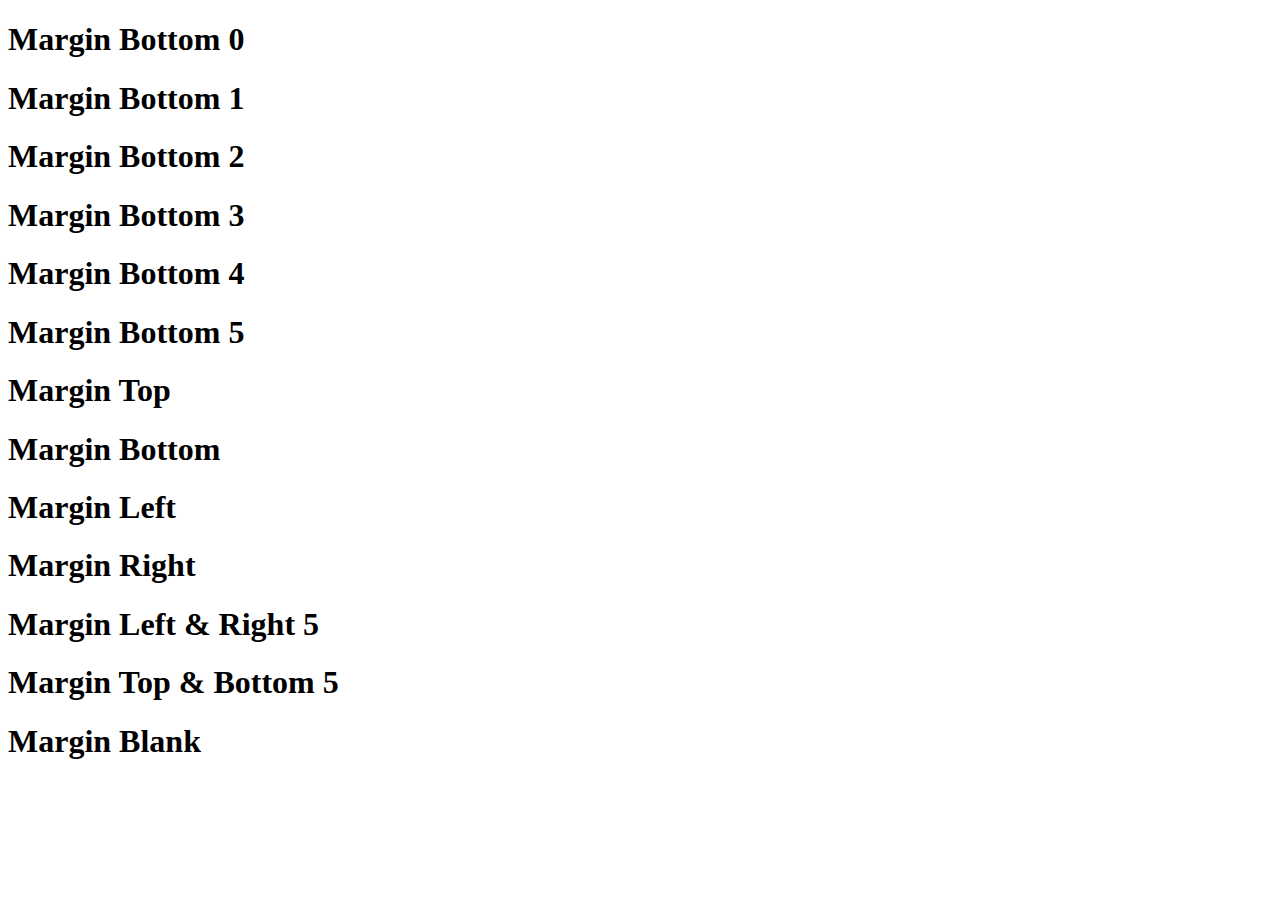
<file: 5_Margin.html>
<!DOCTYPE html>
<html lang="en">
<head>
    <meta charset="UTF-8">
    <meta name="viewport" content="width=device-width, initial-scale=1.0">
    <title>Margin</title>
    <link href="https://cdn.jsdelivr.net/npm/bootstrap@5.1.0/dist/css/bootstrap.min.css" rel="stylesheet" integrity="sha384-KyZXEAg3QhqLMpG8r+8fhAXLRk2vvoC2f3B09zVXn8CA5QIVfZOJ3BCsw2P0p/We" crossorigin="anonymous">
    <script src="https://cdn.jsdelivr.net/npm/bootstrap@5.1.0/dist/js/bootstrap.bundle.min.js" integrity="sha384-U1DAWAznBHeqEIlVSCgzq+c9gqGAJn5c/t99JyeKa9xxaYpSvHU5awsuZVVFIhvj" crossorigin="anonymous"></script>
</head>
<body>
    <div class="container">
        <!-- Margin Spacing -->
        <h1 class="bg-success mb-0">Margin Bottom 0</h1>
        <h1 class="bg-success mb-1">Margin Bottom 1</h1>
        <h1 class="bg-success mb-2">Margin Bottom 2</h1>
        <h1 class="bg-success mb-3">Margin Bottom 3</h1>
        <h1 class="bg-success mb-4">Margin Bottom 4</h1>
        <h1 class="bg-success mb-5">Margin Bottom 5</h1>

        <!-- Margin Side -->
        <h1 class="bg-warning mt-5">Margin Top</h1>
        <h1 class="bg-warning mb-5">Margin Bottom</h1>
        <h1  class="bg-warning ms-5">Margin Left</h1>
        <h1  class="bg-warning me-5">Margin Right</h1>

        <!-- MX -->
        <h1 class="bg-danger mx-5">Margin Left & Right 5</h1>
        <!-- MY -->
        <h1 class="bg-danger my-5">Margin Top & Bottom 5</h1>
        <!-- Blank -->
        <h1 class="bg-danger m-5">Margin Blank</h1>
    </div>
</body>
</html>
</file>
<file: 04_style_student.css>
h1{
    text-align: center;
    font-size: 100%;
    line-height: 120%;
    padding: 5% 0;
}

img{
    width: auto;
    max-width: 100%;
    height: auto;
}

header{
    background: #405580;
    width: 100%;
    height: 45px;
    position: fixed;
    top: 0;
    left: 0;
    opacity: 0.8;
    z-index: 100;
}

nav{
    float: right;
    padding: 5px 20px 20px 0;
}

nav ul{
    list-style: none;
}

.active{
    color: #fff;
    text-decoration: underline;
}

section p{
    font-size: 15px;
}

.clear{
    clear: both;
}

footer{
    background: #333;
    width: 100%;
    overflow: hidden;
    opacity: 0.9;
}

p{    
    padding: 1%;  
}

footer p, footer h1{
    color: #fff;
}

nav ul li{
 display: inline-block;   /* แสดงผลเป็นแบบ inline-block */  
   float: left; /* ให้ลอยอยู่ทางซ้าย */   
   padding: 7px; /* ระยะห่างภายในเป็น 7px */
  font-size: 17px;  /* ฟอนต์มีขนาด 17px */
  
}

a{
   color: #fff;/* สีข้อความเป็น fff */
    text-decoration: none;/* ลิงก์ไม่ต้องมีเส้นใต้ */
  font-weight: bold;  /* ขนาดของฟอนต์เป็นตัวหนา */
}

body{
   background-color: #f0f0f0; /* พื้นหลังสี f0f0f0 */
   color: #555; /* สีข้อความเป็น 555 */
    margin: 0px;/* ระยะห่างภายนอกเป็น 0 */
}

  * /* ซีเล็กเตอร์อเนกประสงค์ ให้มีการแสดงผลดังนี้ */{
    margin: 0px;   /* ระยะห่างภายนอกเป็น 0 */
    padding: 0px;/* ระยะห่างภายในเป็น 0 */
    border: 0;/* กำหนดให้เส้นขอบเป็น 0 */
}

section/* ซีเล็กเตอร์แบบอิลิเมนต์ชื่อ section ให้มีการแสดงผลดังนี้ */{
   width: 29%; /* ความกว้างเป็น 29% */
    float: left;/* ให้ลอยอยู่ทางซ้าย */
   margin: 4% 2%; /* ระยะห่างภายนอกเป็น 4% 2% */
    text-align: center;/* ข้อความตัวอักษรอยู่ตำแหน่งตรงกลาง */
  font-size: 15px;  /* ฟอนต์มีขนาด 15px */
}
 .second/* ซีเล็กเตอร์แบบคลาสชื่อ second ให้มีการแสดงผลดังนี้ */{
  border-top: 1px solid #4d4e50;  /* เส้นขอบด้านบนมีขนาด 1 px, เป็นเส้นทึบ, สี 4d4e50 */
    text-align: center;/* ตำแหน่งตัวอักษรอยู่ตรงกลาง */
}

a:hover/* ซีเล็กเตอร์แบบอิลิเมนต์ชื่อ a เมื่อเลื่อนเมาส์มาวางที่ลิงค์แล้วให้มีการแสดงผลดังนี้  */{
   color: red; /* สีข้อความเป็น red */
   text-decoration: underline; /* ลิงก์กำหนดให้มีเส้นใต้ */
}
</file>
